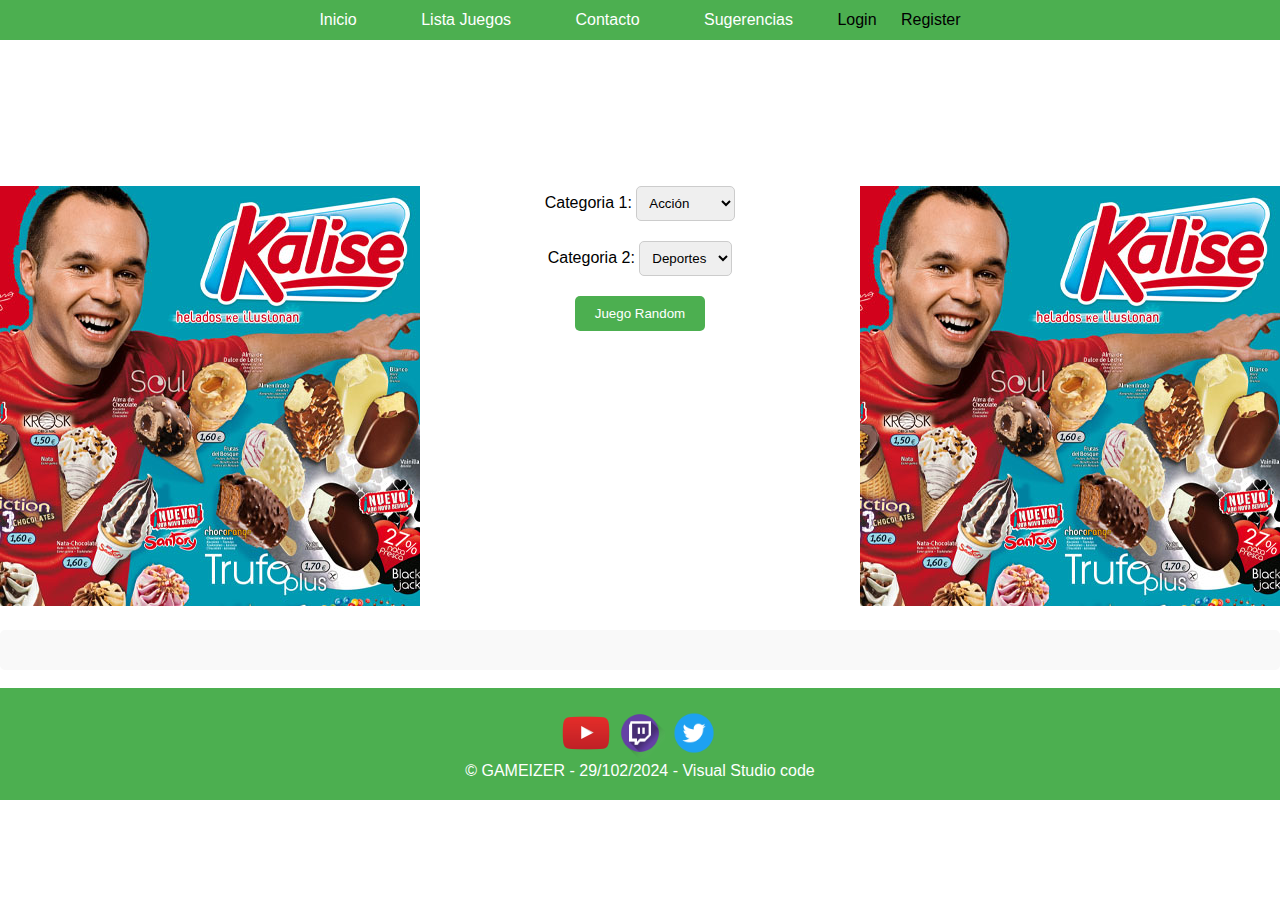
<file: Gameizer/html/index.html>
<!DOCTYPE html>
<html lang="es">

<head>
    <meta charset="UTF-8">
    <meta name="viewport" content="width=device-width, initial-scale=1.0">
    <title>Página de Inicio</title>
    <link rel="stylesheet" href="./../css/index.css">
    <link rel="stylesheet" href="./../css/login.css">
</head>

<body>
    <nav class="navbar">
        <ul>
            <li><a href="#">Inicio</a></li>
            <li><a href="lista-juegos.html" id="lista-juegos">Lista Juegos</a></li>
            <li><a href="contacto.html">Contacto</a></li>
            <li><a href="sugerencias.html">Sugerencias</a></li>
            <li> <buttton id="show-login"> Login </buttton> </li>
            <li> <buttton id="show-register"> Register </buttton> </li>
        </ul>
    </nav>

    <br><br><br><br><br><br><br>

    <div class="container">
        <!-- Imagen 1 a la izquierda -->
        <div class="image-container">
            <img src="./../img/imagen1.jpg" alt="Imagen 1">
        </div>

        <!-- Categorías y botón en el centro -->
        <div class="main-content">
            <!-- Desplegable Categoria 1 -->
            <div class="category-dropdown">
                <label for="categoria1">Categoria 1:</label>
                <select id="categoria1">
                    <option value="accion">Acción</option>
                    <option value="aventura">Aventura</option>
                    <option value="estrategia">Estrategia</option>
                    <!-- Agregar más categorías si es necesario -->
                </select>
            </div>

            <!-- Desplegable Categoria 2 -->
            <div class="category-dropdown">
                <label for="categoria2">Categoria 2:</label>
                <select id="categoria2">
                    <option value="deportes">Deportes</option>
                    <option value="puzzle">Puzzle</option>
                    <option value="carreras">Carreras</option>
                    <!-- Agregar más categorías si es necesario -->
                </select>
            </div>

            <!-- Botón Juego Random -->
            <div class="random-button-container">
                <button class="random-button">Juego Random</button>
            </div>
        </div>

        <!-- Imagen 2 a la derecha -->
        <div class="image-container">
            <img src="./../img/imagen1.jpg" alt="Imagen 1">
        </div>
    </div>

    <!-- Contenido de la página -->
    <div class="content">
    </div>

    <div class="popup">
        <div class="close-btn"> &times; </div>
        <div class="form">
            <h2> Log in </h2>
        <div class="form-element">
            <label for="email"> Email </label>
            <input type="text" id="email" placeholder="Introduce email" >  
        </div>
        <div class="form-element">
            <label for="password"> Contraseña </label>
            <input type="password" id="password" placeholder="Introduce la contraseña">
         </div>
         <div class="form-element">
            <label for="remember-me"> Recuerdame </label>
            <input type="checkbox" id="remember-me">  
         </div>
         <div class="form-element">
            <button> Logueate </button>
         </div>
         <div class="form-element">
            <button id="iraregister"> ¿No tienes cuenta? </button>
         </div>
         <div class="form-element">
            <a href="#"> ¿Te has olvidado de la contraseña? </a>
         </div>
        </div>
    </div>

    <div class="popup_register">
        <div class="close-btn"> &times; </div>
        <div class="form">
            <h2> Sign in </h2>
            <div class="form-element">
                <label for="email"> Nick </label>
                <input type="text" id="email" placeholder="Introduce tu nick" >  
            </div>
        <div class="form-element">
            <label for="email"> Email </label>
            <input type="text" id="email" placeholder="Introduce email" >  
        </div>
        <div class="form-element">
            <label for="password"> Contraseña </label>
            <input type="password" id="password" placeholder="Introduce la contraseña">
         </div>
         <div class="form-element">
            <label for="password"> Confirmar contraseña </label>
            <input type="password" id="password" placeholder="Confirma la contraseña">
         </div>
         <div class="form-element">
            <button> Registrarte </button>
         </div>
         <div class="form-element">
            <button id="iralogin"> ¿Ya tienes cuenta? </button>
         </div>
        </div>
    </div>

    <br>
</body>

<footer class="page-footer">
    <div>
        <div>
            <div>
                <a href="#" target="_blank"><img src="../assets/youtube.png" width="50px" height="50px"></a>
                <a href="#" target="_blank"><img src="../assets/twitch.png" width="50px" height="50px"></a>
                <a href="#" target="_blank"><img src="../assets/twitter.png" width="50px" height="50px"></a>
            </div>
        </div>
    </div>
    <div>
        <div>
            &copy; GAMEIZER - 29/102/2024 - Visual Studio code
        </div>
    </div>
</footer>

<script>
    document.querySelector("#show-login").addEventListener("click", function(){
        document.querySelector(".popup").classList.add("active");
    });

    document.querySelector(".popup .close-btn").addEventListener("click", function(){
        document.querySelector(".popup").classList.remove("active"); // Cambio aquí
    });

    document.querySelector("#show-register").addEventListener("click", function(){
        document.querySelector(".popup_register").classList.add("active");
    });

    document.querySelector(".popup_register .close-btn").addEventListener("click", function(){
        document.querySelector(".popup_register").classList.remove("active"); // Cambio aquí
    });

    document.querySelector("#iralogin").addEventListener("click", function(){
        document.querySelector(".popup_register").classList.remove("active");
        document.querySelector(".popup").classList.add("active");
    });

    document.querySelector("#iraregister").addEventListener("click", function(){
        document.querySelector(".popup").classList.remove("active");
        document.querySelector(".popup_register").classList.add("active");
    });
</script>
</html>
</file>
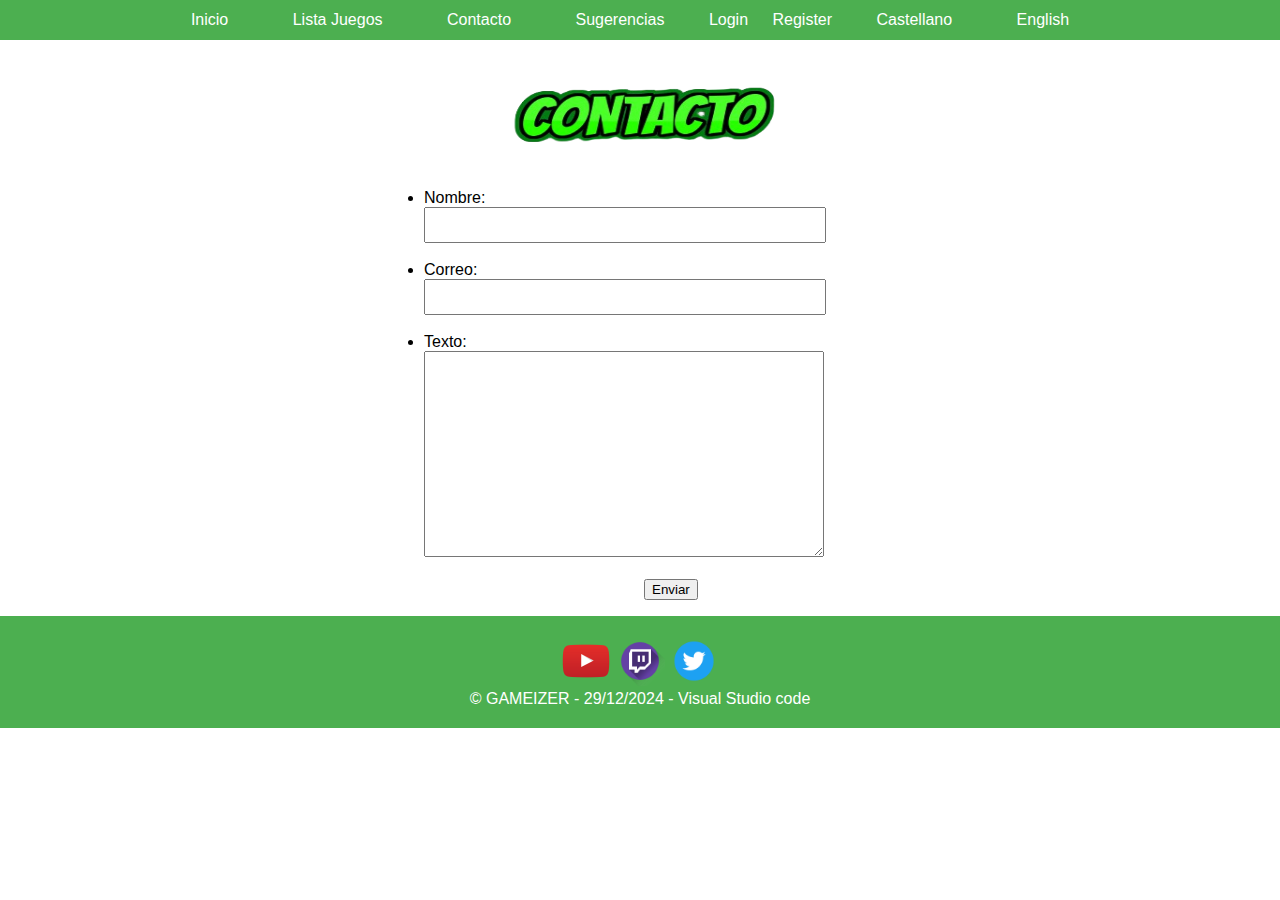
<file: html/contacto.html>
<!DOCTYPE html>
<html lang="es">

<head>
    <meta charset="UTF-8">
    <meta name="viewport" content="width=device-width, initial-scale=1.0">
    <title>Contacto</title>
    <link rel="stylesheet" href="./../css/styles.css">
    <link rel="stylesheet" href="./../css/contacto.css">
    <link rel="stylesheet" href="./../css/login.css">
    
</head>

<body>
    <nav class="navbar">
    <div>
        <ul>
            <li><a href="index.html">Inicio</a></li>
            <li><a href="lista-juegos.html" id="lista-juegos">Lista Juegos</a></li>
            <li><a href="#">Contacto</a></li>
            <li><a href="sugerencias.html">Sugerencias</a></li>
            <li> <buttton id="show-login"> Login </buttton> </li>
            <li> <buttton id="show-register"> Register </buttton> </li>
            <li><a href="#">Castellano</a></li>
            <li><a href="contacto_en.html">English</a></li>
        </ul>
    </div>
    </nav>

    <div class="container">

        <img src="../assets/contacto.png" id="contacto">

    <form method="post">

        <ul>

            <li>
                
                <label for="name">Nombre: </label> <br>
                <input type="text" id="Nombre" name="Nombre" />

            </li>

            <br>    

            <li>

                <label for="Correo">Correo:</label> <br>
                <input type="email" id="Correo" name="Correo" />

            </li>

            <br>

            <li>
                <label for="Texto">Texto:</label> <br>
                <textarea id="Texto" name="Texto"> </textarea> 
            </li>

            <br>
            
            <ol>
                <button type="submit">Enviar</button>
            </ol>

        </ul>

    </form>
    </div>

    <div class="popup">
        <div class="close-btn"> &times; </div>
        <div class="form">
            <h2> Log in </h2>
        <div class="form-element">
            <label for="email"> Email </label>
            <input type="text" id="email" placeholder="Introduce email" >  
        </div>
        <div class="form-element">
            <label for="password"> Contraseña </label>
            <input type="password" id="password" placeholder="Introduce la contraseña">
         </div>
         <div class="form-element">
            <label for="remember-me"> Recuerdame </label>
            <input type="checkbox" id="remember-me">  
         </div>
         <div class="form-element">
            <button> Logueate </button>
         </div>
         <div class="form-element">
            <button id="iraregister"> ¿No tienes cuenta? </button>
         </div>
         <div class="form-element">
            <a href="#"> ¿Te has olvidado de la contraseña? </a>
         </div>
        </div>
    </div>

    <div class="popup_register">
        <div class="close-btn"> &times; </div>
        <div class="form">
            <h2> Sign in </h2>
            <div class="form-element">
                <label for="email"> Nick </label>
                <input type="text" id="email" placeholder="Introduce tu nick" >  
            </div>
        <div class="form-element">
            <label for="email"> Email </label>
            <input type="text" id="email" placeholder="Introduce email" >  
        </div>
        <div class="form-element">
            <label for="password"> Contraseña </label>
            <input type="password" id="password" placeholder="Introduce la contraseña">
         </div>
         <div class="form-element">
            <label for="password"> Confirmar contraseña </label>
            <input type="password" id="password" placeholder="Confirma la contraseña">
         </div>
         <div class="form-element">
            <button> Registrarte </button>
         </div>
         <div class="form-element">
            <button id="iralogin"> ¿Ya tienes cuenta? </button>
         </div>
        </div>
    </div>
</body>

<footer class="page-footer">
    <div>
        <div>
            <div>
                <a href="#" target="_blank"><img src="../assets/youtube.png" width="50px" height="50px"></a>
                <a href="#" target="_blank"><img src="../assets/twitch.png" width="50px" height="50px"></a>
                <a href="#" target="_blank"><img src="../assets/twitter.png" width="50px" height="50px"></a>
            </div>
        </div>
    </div>
    <div>
        <div>
            &copy; GAMEIZER - 29/12/2024 - Visual Studio code
        </div>
    </div>
</footer>

<script>
    document.querySelector("#show-login").addEventListener("click", function(){
        document.querySelector(".popup").classList.add("active");
    });

    document.querySelector(".popup .close-btn").addEventListener("click", function(){
        document.querySelector(".popup").classList.remove("active"); // Cambio aquí
    });

    document.querySelector("#show-register").addEventListener("click", function(){
        document.querySelector(".popup_register").classList.add("active");
    });

    document.querySelector(".popup_register .close-btn").addEventListener("click", function(){
        document.querySelector(".popup_register").classList.remove("active"); // Cambio aquí
    });

    document.querySelector("#iralogin").addEventListener("click", function(){
        document.querySelector(".popup_register").classList.remove("active");
        document.querySelector(".popup").classList.add("active");
    });

    document.querySelector("#iraregister").addEventListener("click", function(){
        document.querySelector(".popup").classList.remove("active");
        document.querySelector(".popup_register").classList.add("active");
    });

</script>
</html>
</file>
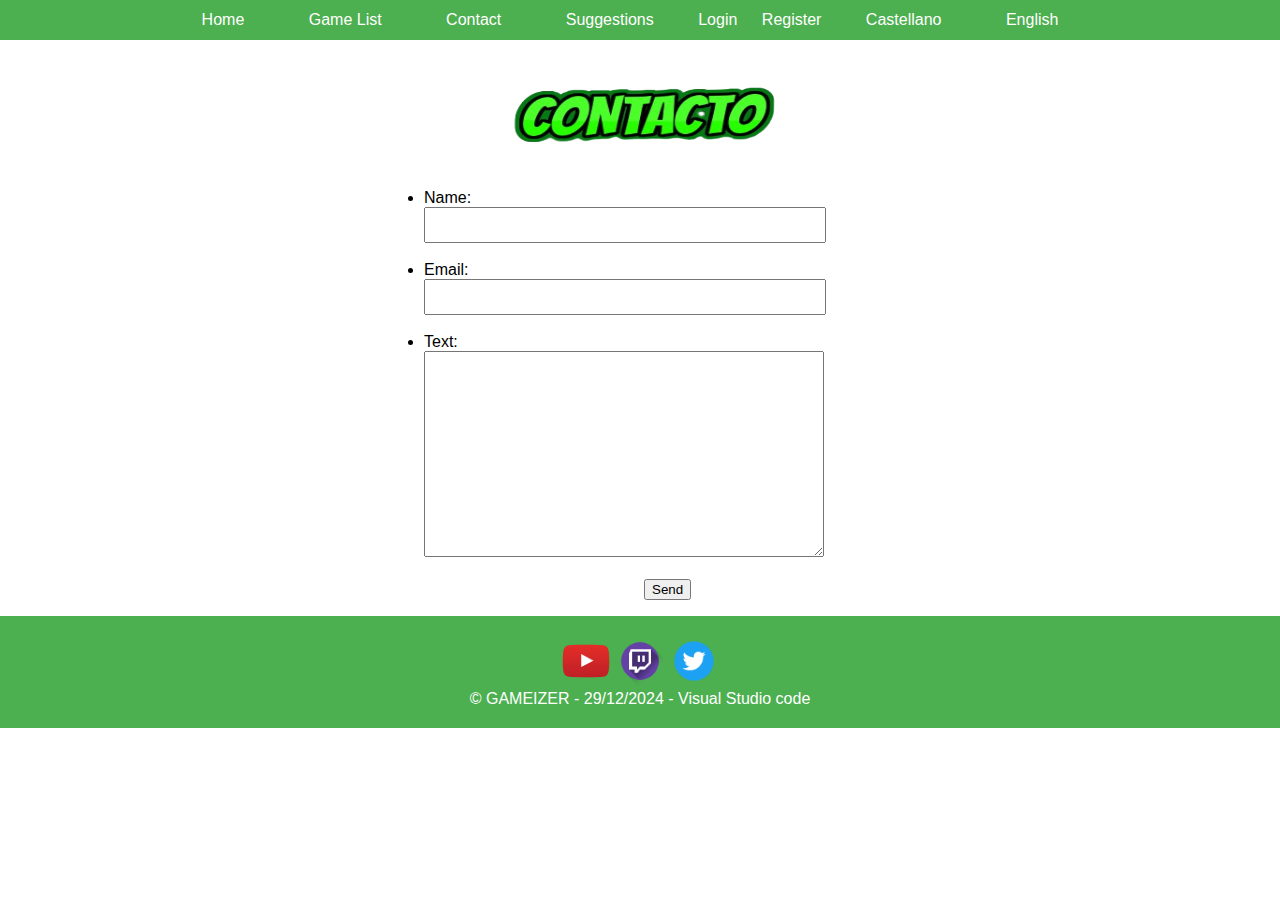
<file: html/contacto_en.html>
<!DOCTYPE html>
<html lang="en">

<head>
    <meta charset="UTF-8">
    <meta name="viewport" content="width=device-width, initial-scale=1.0">
    <title>Contact</title>
    <link rel="stylesheet" href="./../css/styles.css">
    <link rel="stylesheet" href="./../css/contacto.css">
    <link rel="stylesheet" href="./../css/login.css">
    
</head>

<body>
    <nav class="navbar">
    <div>
        <ul>
            <li><a href="index_en.html">Home</a></li>
            <li><a href="lista-juegos_en.html" id="lista-juegos">Game List</a></li>
            <li><a href="#">Contact</a></li>
            <li><a href="sugerencias_en.html">Suggestions</a></li>
            <li> <buttton id="show-login"> Login </buttton> </li>
            <li> <buttton id="show-register"> Register </buttton> </li>
            <li><a href="contacto.html">Castellano</a></li>
            <li><a href="#">English</a></li>
        </ul>
    </div>
    </nav>

    <div class="container">

        <img src="../assets/contacto.png" id="contacto">

    <form method="post">

        <ul>

            <li>
                
                <label for="name">Name: </label> <br>
                <input type="text" id="Nombre" name="Name" />

            </li>

            <br>    

            <li>

                <label for="Correo">Email:</label> <br>
                <input type="email" id="Correo" name="Email" />

            </li>

            <br>

            <li>
                <label for="Texto">Text:</label> <br>
                <textarea id="Texto" name="Text"> </textarea> 
            </li>

            <br>
            
            <ol>
                <button type="submit">Send</button>
            </ol>

        </ul>

    </form>
    </div>

    <div class="popup">
        <div class="close-btn"> &times; </div>
        <div class="form">
            <h2> Log in </h2>
        <div class="form-element">
            <label for="email"> Email </label>
            <input type="text" id="email" placeholder="Introduce email" >  
        </div>
        <div class="form-element">
            <label for="password"> Password </label>
            <input type="password" id="password" placeholder="Introduce password">
         </div>
         <div class="form-element">
            <label for="remember-me"> Remind me </label>
            <input type="checkbox" id="remember-me">  
         </div>
         <div class="form-element">
            <button> Log In </button>
         </div>
         <div class="form-element">
            <button id="iraregister"> Don't have an account? </button>
         </div>
         <div class="form-element">
            <a href="#"> Forgotten Password? </a>
         </div>
        </div>
    </div>

    <div class="popup_register">
        <div class="close-btn"> &times; </div>
        <div class="form">
            <h2> Sign in </h2>
            <div class="form-element">
                <label for="email"> Nick </label>
                <input type="text" id="email" placeholder="Introduce your nickname" >  
            </div>
        <div class="form-element">
            <label for="email"> Email </label>
            <input type="text" id="email" placeholder="Introduce email" >  
        </div>
        <div class="form-element">
            <label for="password"> Password </label>
            <input type="password" id="password" placeholder="Introduce password">
         </div>
         <div class="form-element">
            <label for="password"> Confirm Password </label>
            <input type="password" id="password" placeholder="Confirm password">
         </div>
         <div class="form-element">
            <button> Sign Up </button>
         </div>
         <div class="form-element">
            <button id="iralogin"> Already have an account? </button>
         </div>
        </div>
    </div>
</body>

<footer class="page-footer">
    <div>
        <div>
            <div>
                <a href="#" target="_blank"><img src="../assets/youtube.png" width="50px" height="50px"></a>
                <a href="#" target="_blank"><img src="../assets/twitch.png" width="50px" height="50px"></a>
                <a href="#" target="_blank"><img src="../assets/twitter.png" width="50px" height="50px"></a>
            </div>
        </div>
    </div>
    <div>
        <div>
            &copy; GAMEIZER - 29/12/2024 - Visual Studio code
        </div>
    </div>
</footer>

<script>
    document.querySelector("#show-login").addEventListener("click", function(){
        document.querySelector(".popup").classList.add("active");
    });

    document.querySelector(".popup .close-btn").addEventListener("click", function(){
        document.querySelector(".popup").classList.remove("active"); // Cambio aquí
    });

    document.querySelector("#show-register").addEventListener("click", function(){
        document.querySelector(".popup_register").classList.add("active");
    });

    document.querySelector(".popup_register .close-btn").addEventListener("click", function(){
        document.querySelector(".popup_register").classList.remove("active"); // Cambio aquí
    });

    document.querySelector("#iralogin").addEventListener("click", function(){
        document.querySelector(".popup_register").classList.remove("active");
        document.querySelector(".popup").classList.add("active");
    });

    document.querySelector("#iraregister").addEventListener("click", function(){
        document.querySelector(".popup").classList.remove("active");
        document.querySelector(".popup_register").classList.add("active");
    });

</script>
</html>
</file>
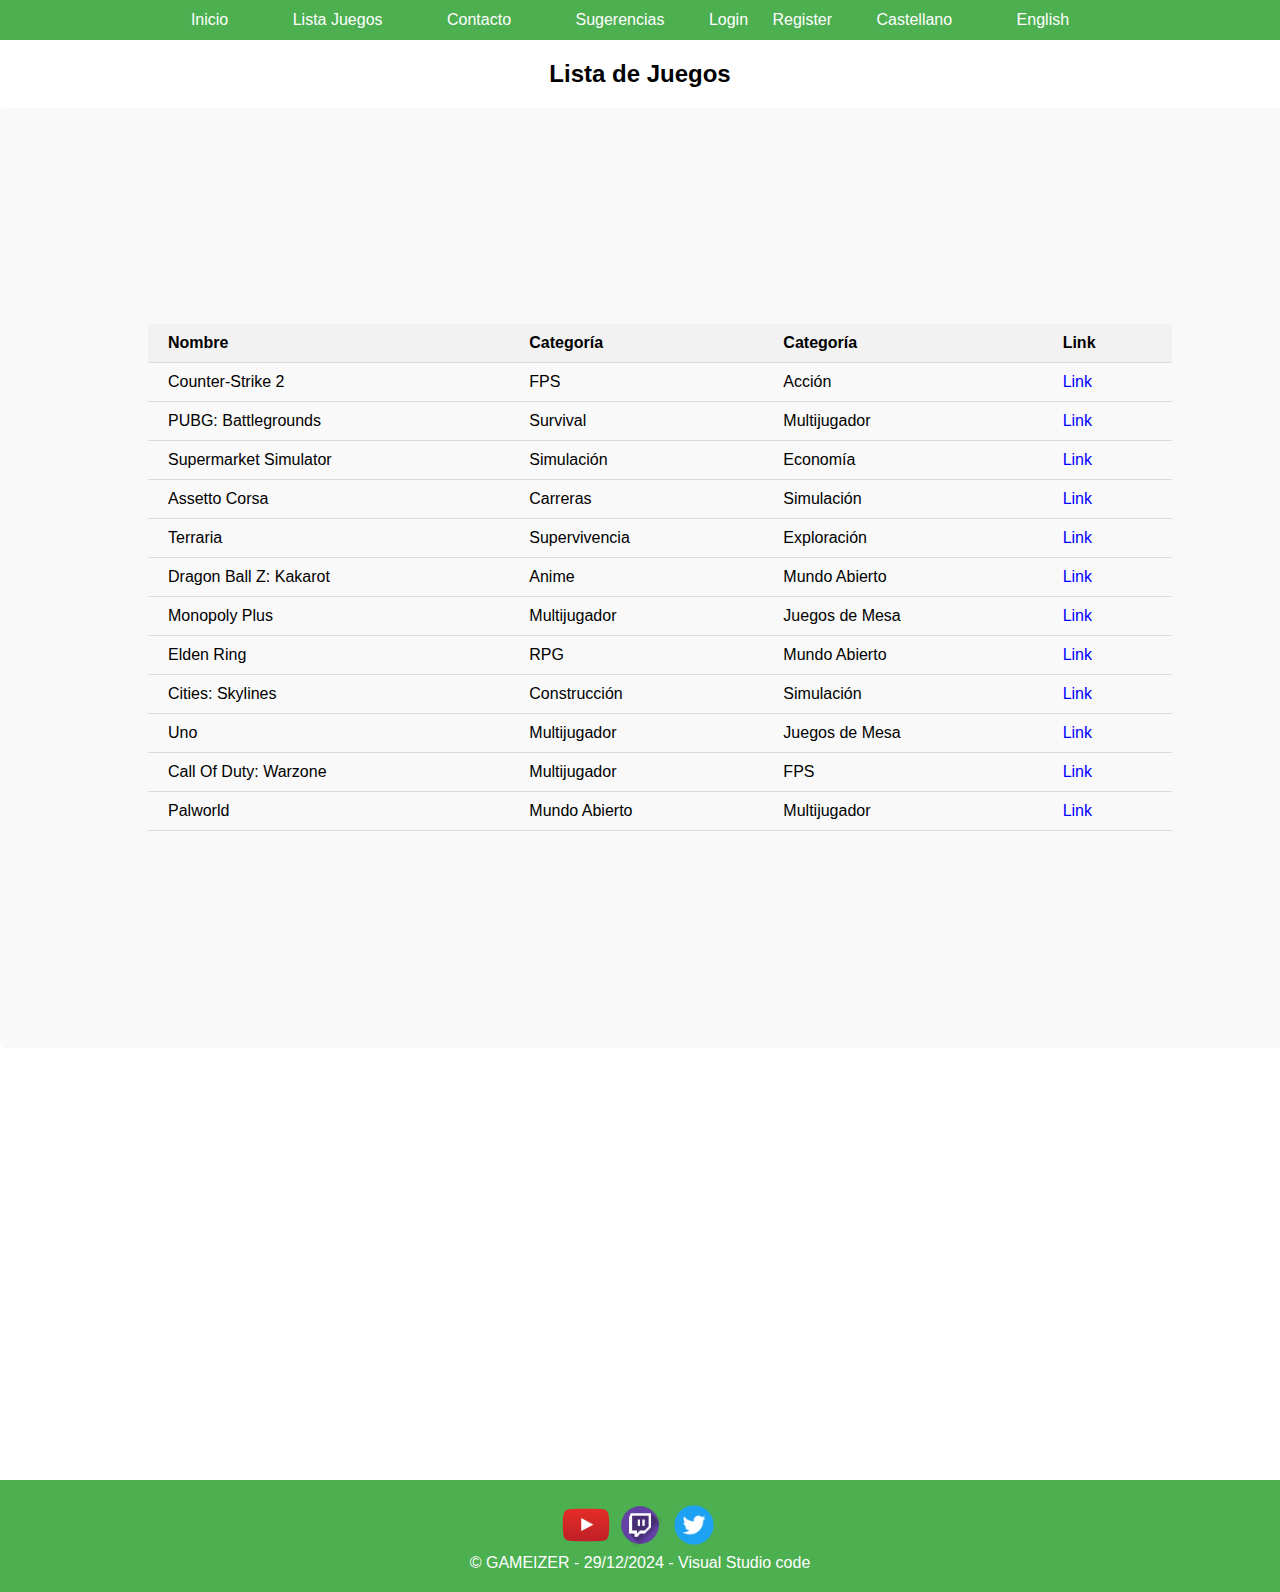
<file: html/lista-juegos.html>
<!DOCTYPE html>
<html lang="es">

<head>
    <meta charset="UTF-8">
    <meta name="viewport" content="width=device-width, initial-scale=1.0">
    <title>Lista de Juegos</title>
    <link rel="stylesheet" href="./../css/lista-juegos.css">
    <link rel="stylesheet" href="./../css/login.css">
    <link rel="stylesheet" href="./../css/index.css">
</head>

<body>
    <nav class="navbar">
        <ul>
            <li><a href="index.html">Inicio</a></li>
            <li><a href="#" id="lista-juegos">Lista Juegos</a></li>
            <li><a href="contacto.html">Contacto</a></li>
            <li><a href="sugerencias.html">Sugerencias</a></li>
            <li> <buttton id="show-login"> Login </buttton> </li>
            <li> <buttton id="show-register"> Register </buttton> </li>
            <li><a href="#">Castellano</a></li>
            <li><a href="lista-juegos_en.html">English</a></li>
        </ul>
    </nav>

    <!-- Resto del contenido de la página de lista de juegos -->
    <h2 class="lista-titulo">Lista de Juegos</h2>
    <div class="content">
        
        <table>
            <tr>
                <th>Nombre</th>
                <th>Categoría</th>
                <th>Categoría</th>
                <th>Link</th>
            </tr>
            <tr>
                <td>Counter-Strike 2</td>
                <td>FPS</td>
                <td>Acción</td>
                <td><a href="https://store.steampowered.com/app/730/CounterStrike_2/">Link</a></td>
            </tr>
            <tr>
                <td>PUBG: Battlegrounds</td>
                <td>Survival</td>
                <td>Multijugador</td>
                <td><a href="https://store.steampowered.com/app/578080/PUBG_BATTLEGROUNDS/">Link</a></td>
            </tr>
            <tr>
                <td>Supermarket Simulator</td>
                <td>Simulación</td>
                <td>Economía</td>
                <td><a href="https://store.steampowered.com/app/2670630/Supermarket_Simulator/">Link</a></td>
            </tr>
            <tr>
                <td>Assetto Corsa</td>
                <td>Carreras</td>
                <td>Simulación</td>
                <td><a href="https://store.steampowered.com/app/244210/Assetto_Corsa/">Link</a></td>
            </tr>
            <tr>
                <td>Terraria</td>
                <td>Supervivencia</td>
                <td>Exploración</td>
                <td><a href="https://store.steampowered.com/app/105600/Terraria/">Link</a></td>
            </tr>
            <tr>
                <td>Dragon Ball Z: Kakarot</td>
                <td>Anime</td>
                <td>Mundo Abierto</td>
                <td><a href="https://store.steampowered.com/app/851850/DRAGON_BALL_Z_KAKAROT/">Link</a></td>
            </tr>
            <tr>
                <td>Monopoly Plus</td>
                <td>Multijugador</td>
                <td>Juegos de Mesa</td>
                <td><a href="https://store.steampowered.com/app/562810/MONOPOLY_PLUS/">Link</a></td>
            </tr>
            <tr>
                <td>Elden Ring</td>
                <td>RPG</td>
                <td>Mundo Abierto</td>
                <td><a href="https://store.steampowered.com/app/1245620/ELDEN_RING/">Link</a></td>
            </tr>
            <tr>
                <td>Cities: Skylines</td>
                <td>Construcción</td>
                <td>Simulación</td>
                <td><a href="https://store.steampowered.com/app/255710/Cities_Skylines/">Link</a></td>
            </tr>
            <tr>
                <td>Uno</td>
                <td>Multijugador</td>
                <td>Juegos de Mesa</td>
                <td><a href="https://store.steampowered.com/app/470220/UNO/">Link</a></td>
            </tr>
            <tr>
                <td>Call Of Duty: Warzone</td>
                <td>Multijugador</td>
                <td>FPS</td>
                <td><a href="https://store.steampowered.com/app/1962663/Call_of_Duty_Warzone/">Link</a></td>
            </tr>
            <tr>
                <td>Palworld</td>
                <td>Mundo Abierto</td>
                <td>Multijugador</td>
                <td><a href="https://store.steampowered.com/app/1623730/Palworld/">Link</a></td>
            </tr>
        </table>
    </div>

    <br> <br> <br> <br><br><br><br><br><br><br><br><br><br><br><br><br><br><br><br><br><br><br><br><br>

    <div class="popup">
        <div class="close-btn"> &times; </div>
        <div class="form">
            <h2> Log in </h2>
        <div class="form-element">
            <label for="email"> Email </label>
            <input type="text" id="email" placeholder="Introduce email" >  
        </div>
        <div class="form-element">
            <label for="password"> Contraseña </label>
            <input type="password" id="password" placeholder="Introduce la contraseña">
         </div>
         <div class="form-element">
            <label for="remember-me"> Recuerdame </label>
            <input type="checkbox" id="remember-me">  
         </div>
         <div class="form-element">
            <button> Logueate </button>
         </div>
         <div class="form-element">
            <button id="iraregister"> ¿No tienes cuenta? </button>
         </div>
         <div class="form-element">
            <a href="#"> ¿Te has olvidado de la contraseña? </a>
         </div>
        </div>
    </div>

    <div class="popup_register">
        <div class="close-btn"> &times; </div>
        <div class="form">
            <h2> Sign in </h2>
            <div class="form-element">
                <label for="email"> Nick </label>
                <input type="text" id="email" placeholder="Introduce tu nick" >  
            </div>
        <div class="form-element">
            <label for="email"> Email </label>
            <input type="text" id="email" placeholder="Introduce email" >  
        </div>
        <div class="form-element">
            <label for="password"> Contraseña </label>
            <input type="password" id="password" placeholder="Introduce la contraseña">
         </div>
         <div class="form-element">
            <label for="password"> Confirmar contraseña </label>
            <input type="password" id="password" placeholder="Confirma la contraseña">
         </div>
         <div class="form-element">
            <button> Registrarte </button>
         </div>
         <div class="form-element">
            <button id="iralogin"> ¿Ya tienes cuenta? </button>
         </div>
        </div>
    </div>
</body>

<footer class="page-footer">
    <div>
        <div>
            <div>
                <a href="#" target="_blank"><img src="../assets/youtube.png" width="50px" height="50px"></a>
                <a href="#" target="_blank"><img src="../assets/twitch.png" width="50px" height="50px"></a>
                <a href="#" target="_blank"><img src="../assets/twitter.png" width="50px" height="50px"></a>
            </div>
        </div>
    </div>
    <div>
        <div>
            &copy; GAMEIZER - 29/12/2024 - Visual Studio code
        </div>
    </div>
</footer>

<script>
    document.querySelector("#show-login").addEventListener("click", function(){
        document.querySelector(".popup").classList.add("active");
    });

    document.querySelector(".popup .close-btn").addEventListener("click", function(){
        document.querySelector(".popup").classList.remove("active"); // Cambio aquí
    });

    document.querySelector("#show-register").addEventListener("click", function(){
        document.querySelector(".popup_register").classList.add("active");
    });

    document.querySelector(".popup_register .close-btn").addEventListener("click", function(){
        document.querySelector(".popup_register").classList.remove("active"); // Cambio aquí
    });

    document.querySelector("#iralogin").addEventListener("click", function(){
        document.querySelector(".popup_register").classList.remove("active");
        document.querySelector(".popup").classList.add("active");
    });

    document.querySelector("#iraregister").addEventListener("click", function(){
        document.querySelector(".popup").classList.remove("active");
        document.querySelector(".popup_register").classList.add("active");
    });
</script>
</html>
</file>
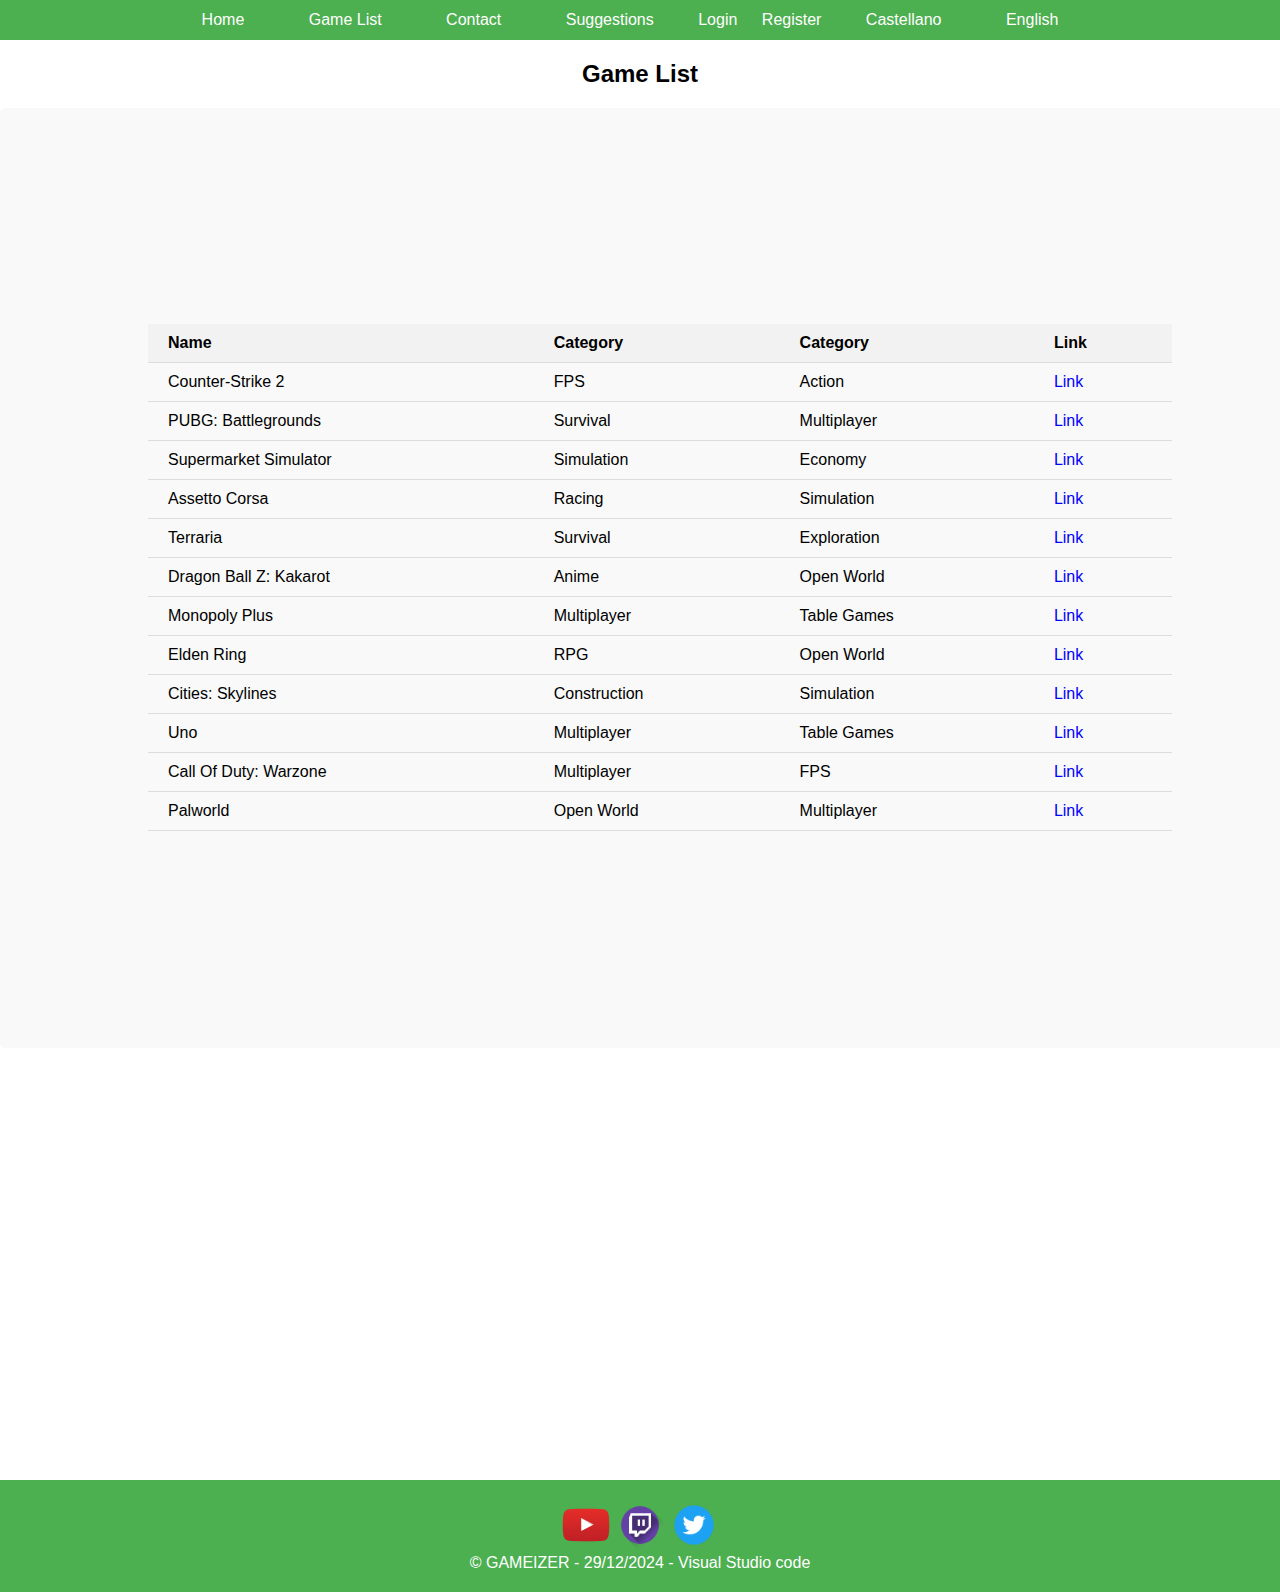
<file: html/lista-juegos_en.html>
<!DOCTYPE html>
<html lang="es">

<head>
    <meta charset="UTF-8">
    <meta name="viewport" content="width=device-width, initial-scale=1.0">
    <title>Game List</title>
    <link rel="stylesheet" href="./../css/lista-juegos.css">
    <link rel="stylesheet" href="./../css/login.css">
    <link rel="stylesheet" href="./../css/index.css">
</head>

<body>
    <nav class="navbar">
        <ul>
            <li><a href="index_en.html">Home</a></li>
            <li><a href="#" id="lista-juegos">Game List</a></li>
            <li><a href="contacto_en.html">Contact</a></li>
            <li><a href="sugerencias_en.html">Suggestions</a></li>
            <li> <buttton id="show-login"> Login </buttton> </li>
            <li> <buttton id="show-register"> Register </buttton> </li>
            <li><a href="lista-juegos.html">Castellano</a></li>
            <li><a href="#">English</a></li>
        </ul>
    </nav>

    <!-- Resto del contenido de la página de lista de juegos -->
    <h2 class="lista-titulo">Game List</h2>
    <div class="content">
        
        <table>
            <tr>
                <th>Name</th>
                <th>Category</th>
                <th>Category</th>
                <th>Link</th>
            </tr>
            <tr>
                <td>Counter-Strike 2</td>
                <td>FPS</td>
                <td>Action</td>
                <td><a href="https://store.steampowered.com/app/730/CounterStrike_2/">Link</a></td>
            </tr>
            <tr>
                <td>PUBG: Battlegrounds</td>
                <td>Survival</td>
                <td>Multiplayer</td>
                <td><a href="https://store.steampowered.com/app/578080/PUBG_BATTLEGROUNDS/">Link</a></td>
            </tr>
            <tr>
                <td>Supermarket Simulator</td>
                <td>Simulation</td>
                <td>Economy</td>
                <td><a href="https://store.steampowered.com/app/2670630/Supermarket_Simulator/">Link</a></td>
            </tr>
            <tr>
                <td>Assetto Corsa</td>
                <td>Racing</td>
                <td>Simulation</td>
                <td><a href="https://store.steampowered.com/app/244210/Assetto_Corsa/">Link</a></td>
            </tr>
            <tr>
                <td>Terraria</td>
                <td>Survival</td>
                <td>Exploration</td>
                <td><a href="https://store.steampowered.com/app/105600/Terraria/">Link</a></td>
            </tr>
            <tr>
                <td>Dragon Ball Z: Kakarot</td>
                <td>Anime</td>
                <td>Open World</td>
                <td><a href="https://store.steampowered.com/app/851850/DRAGON_BALL_Z_KAKAROT/">Link</a></td>
            </tr>
            <tr>
                <td>Monopoly Plus</td>
                <td>Multiplayer</td>
                <td>Table Games</td>
                <td><a href="https://store.steampowered.com/app/562810/MONOPOLY_PLUS/">Link</a></td>
            </tr>
            <tr>
                <td>Elden Ring</td>
                <td>RPG</td>
                <td>Open World</td>
                <td><a href="https://store.steampowered.com/app/1245620/ELDEN_RING/">Link</a></td>
            </tr>
            <tr>
                <td>Cities: Skylines</td>
                <td>Construction</td>
                <td>Simulation</td>
                <td><a href="https://store.steampowered.com/app/255710/Cities_Skylines/">Link</a></td>
            </tr>
            <tr>
                <td>Uno</td>
                <td>Multiplayer</td>
                <td>Table Games</td>
                <td><a href="https://store.steampowered.com/app/470220/UNO/">Link</a></td>
            </tr>
            <tr>
                <td>Call Of Duty: Warzone</td>
                <td>Multiplayer</td>
                <td>FPS</td>
                <td><a href="https://store.steampowered.com/app/1962663/Call_of_Duty_Warzone/">Link</a></td>
            </tr>
            <tr>
                <td>Palworld</td>
                <td>Open World</td>
                <td>Multiplayer</td>
                <td><a href="https://store.steampowered.com/app/1623730/Palworld/">Link</a></td>
            </tr>
        </table>
    </div>

    <br> <br> <br> <br><br><br><br><br><br><br><br><br><br><br><br><br><br><br><br><br><br><br><br><br>

    <div class="popup">
        <div class="close-btn"> &times; </div>
        <div class="form">
            <h2> Log in </h2>
        <div class="form-element">
            <label for="email"> Email </label>
            <input type="text" id="email" placeholder="Introduce email" >  
        </div>
        <div class="form-element">
            <label for="password"> Password </label>
            <input type="password" id="password" placeholder="Introduce password">
         </div>
         <div class="form-element">
            <label for="remember-me"> Remind Me </label>
            <input type="checkbox" id="remember-me">  
         </div>
         <div class="form-element">
            <button> Log In </button>
         </div>
         <div class="form-element">
            <button id="iraregister"> Don't have an account? </button>
         </div>
         <div class="form-element">
            <a href="#"> Forgotten Password? </a>
         </div>
        </div>
    </div>

    <div class="popup_register">
        <div class="close-btn"> &times; </div>
        <div class="form">
            <h2> Sign in </h2>
            <div class="form-element">
                <label for="email"> Nick </label>
                <input type="text" id="email" placeholder="Introduce your nickname" >  
            </div>
        <div class="form-element">
            <label for="email"> Email </label>
            <input type="text" id="email" placeholder="Introduce email" >  
        </div>
        <div class="form-element">
            <label for="password"> Password </label>
            <input type="password" id="password" placeholder="Introduce password">
         </div>
         <div class="form-element">
            <label for="password"> Confirm Password </label>
            <input type="password" id="password" placeholder="Confirm password">
         </div>
         <div class="form-element">
            <button> Sign Up </button>
         </div>
         <div class="form-element">
            <button id="iralogin"> Already have an account? </button>
         </div>
        </div>
    </div>
</body>

<footer class="page-footer">
    <div>
        <div>
            <div>
                <a href="#" target="_blank"><img src="../assets/youtube.png" width="50px" height="50px"></a>
                <a href="#" target="_blank"><img src="../assets/twitch.png" width="50px" height="50px"></a>
                <a href="#" target="_blank"><img src="../assets/twitter.png" width="50px" height="50px"></a>
            </div>
        </div>
    </div>
    <div>
        <div>
            &copy; GAMEIZER - 29/12/2024 - Visual Studio code
        </div>
    </div>
</footer>

<script>
    document.querySelector("#show-login").addEventListener("click", function(){
        document.querySelector(".popup").classList.add("active");
    });

    document.querySelector(".popup .close-btn").addEventListener("click", function(){
        document.querySelector(".popup").classList.remove("active"); // Cambio aquí
    });

    document.querySelector("#show-register").addEventListener("click", function(){
        document.querySelector(".popup_register").classList.add("active");
    });

    document.querySelector(".popup_register .close-btn").addEventListener("click", function(){
        document.querySelector(".popup_register").classList.remove("active"); // Cambio aquí
    });

    document.querySelector("#iralogin").addEventListener("click", function(){
        document.querySelector(".popup_register").classList.remove("active");
        document.querySelector(".popup").classList.add("active");
    });

    document.querySelector("#iraregister").addEventListener("click", function(){
        document.querySelector(".popup").classList.remove("active");
        document.querySelector(".popup_register").classList.add("active");
    });
</script>
</html>
</file>
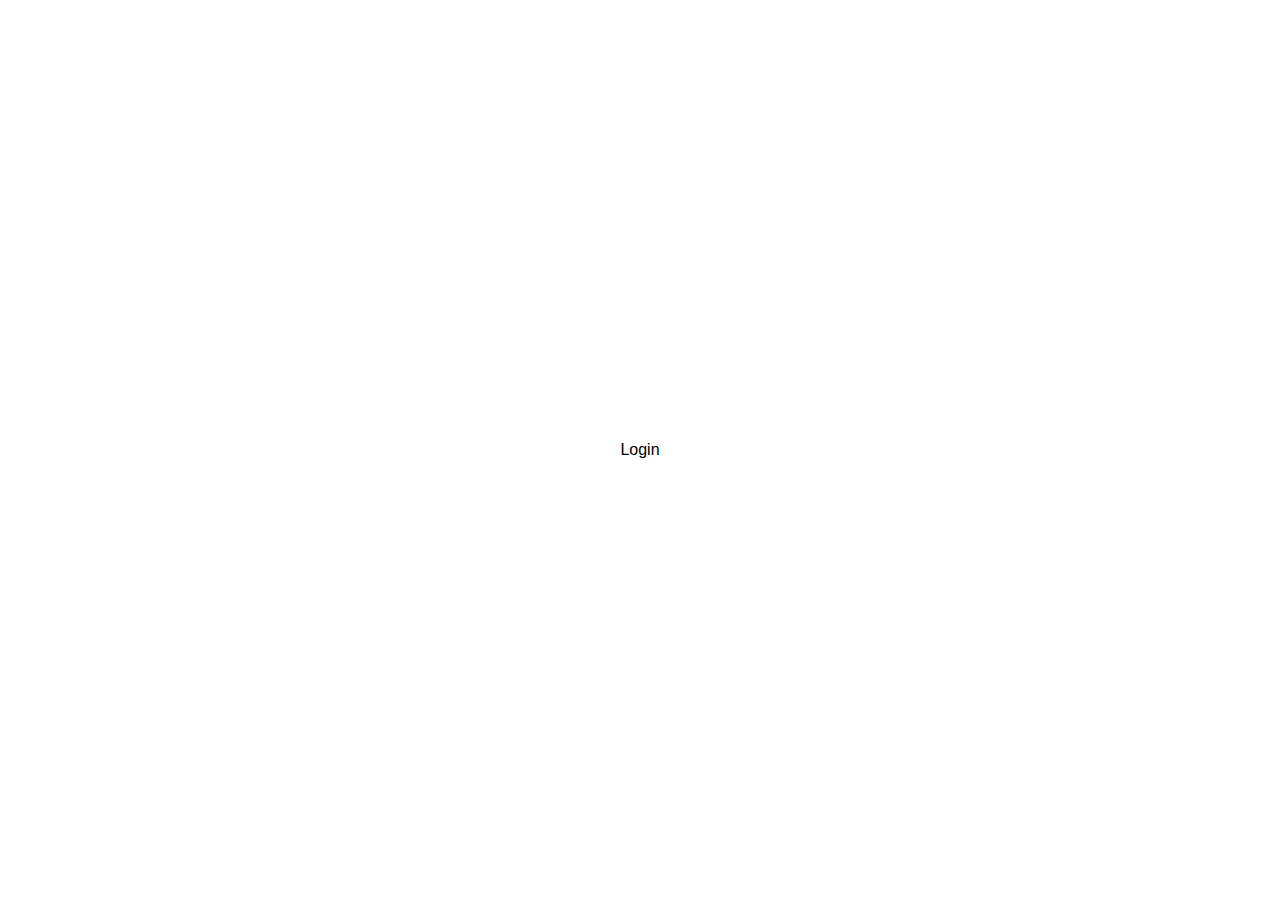
<file: html/login.html>
<!DOCTYPE html>
<html lang="es">

<head>
    <meta charset="UTF-8">
    <meta name="viewport" content="width=device-width, initial-scale=1.0">
    <title>Login</title>
    <link rel="stylesheet" href="../css/login.css">
</head>

<body>
<div class="center">
    <buttton id="show-login"> Login </buttton>    
</div>

<div class="popup">
    <div class="close-btn"> &times; </div>
    <div class="form">
        <h2> Log in </h2>
    <div class="form-element">
        <label for="email"> Email </label>
        <input type="text" id="email" placeholder="Introduce email" >  
    </div>
    <div class="form-element">
        <label for="password"> Contraseña </label>
        <input type="password" id="password" placeholder="Introduce la contraseña">
     </div>
     <div class="form-element">
        <label for="remember-me"> Recuerdame </label>
        <input type="checkbox" id="remember-me">  
     </div>
     <div class="form-element">
        <button> Inicia sesión </button>
     </div>
     <div class="form-element">
        <a href="register.html"> ¿No tienes cuenta?</a>
     </div>
     <div class="form-element">
        <a href="#"> ¿Te has olvidado de la contraseña? </a>
     </div>
    </div>
</div>
</body>

<script>
    document.querySelector("#show-login").addEventListener("click", function(){
        document.querySelector(".popup").classList.add("active");
    });

    document.querySelector(".popup .close-btn").addEventListener("click", function(){
        document.querySelector(".popup").classList.remove("active");
    });
</script>
</file>
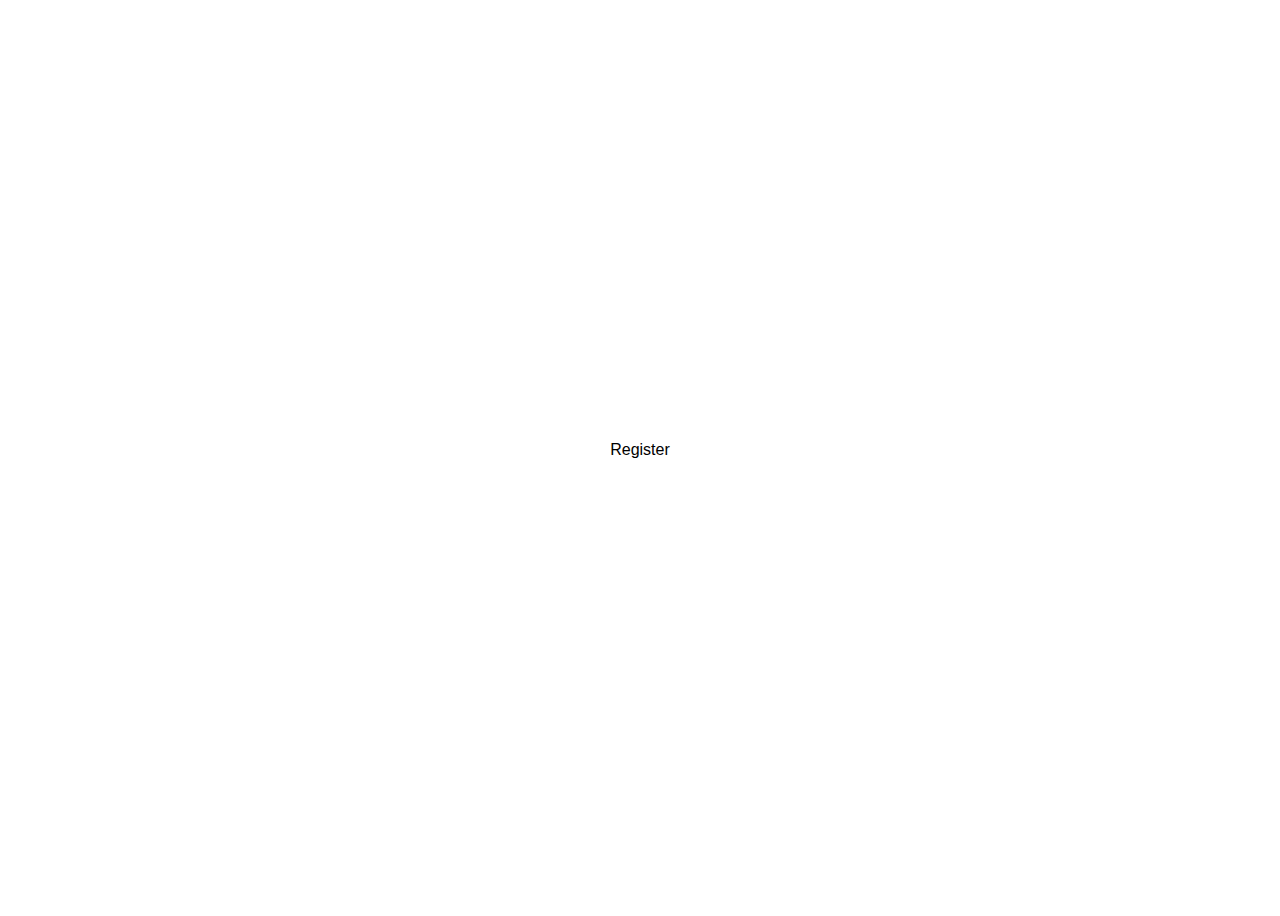
<file: html/register.html>
<!DOCTYPE html>
<html lang="es">

<head>
    <meta charset="UTF-8">
    <meta name="viewport" content="width=device-width, initial-scale=1.0">
    <title>Login</title>
    <link rel="stylesheet" href="../css/login.css">
</head>

<body>
<div class="center">
    <buttton id="show-login"> Register </buttton>    
</div>

<div class="popup">
    <div class="close-btn"> &times; </div>
    <div class="form">
        <h2> Sign in </h2>
        <div class="form-element">
            <label for="email"> Nick </label>
            <input type="text" id="email" placeholder="Introduce tu nick" >  
        </div>
    <div class="form-element">
        <label for="email"> Email </label>
        <input type="text" id="email" placeholder="Introduce email" >  
    </div>
    <div class="form-element">
        <label for="password"> Contraseña </label>
        <input type="password" id="password" placeholder="Introduce la contraseña">
     </div>
     <div class="form-element">
        <label for="password"> Confirmar contraseña </label>
        <input type="password" id="password" placeholder="Confirma la contraseña">
     </div>
     <div class="form-element">
        <button> Registrarte </button>
     </div>
     <div class="form-element">
        <a href="login.html"> ¿Ya tienes cuenta?</a>
     </div>
    </div>
</div>
</body>

<script>
    document.querySelector("#show-login").addEventListener("click", function(){
        document.querySelector(".popup").classList.add("active");
    });

    document.querySelector(".popup .close-btn").addEventListener("click", function(){
        document.querySelector(".popup").classList.remove("active"); // Cambio aquí
    });
</script>
</file>
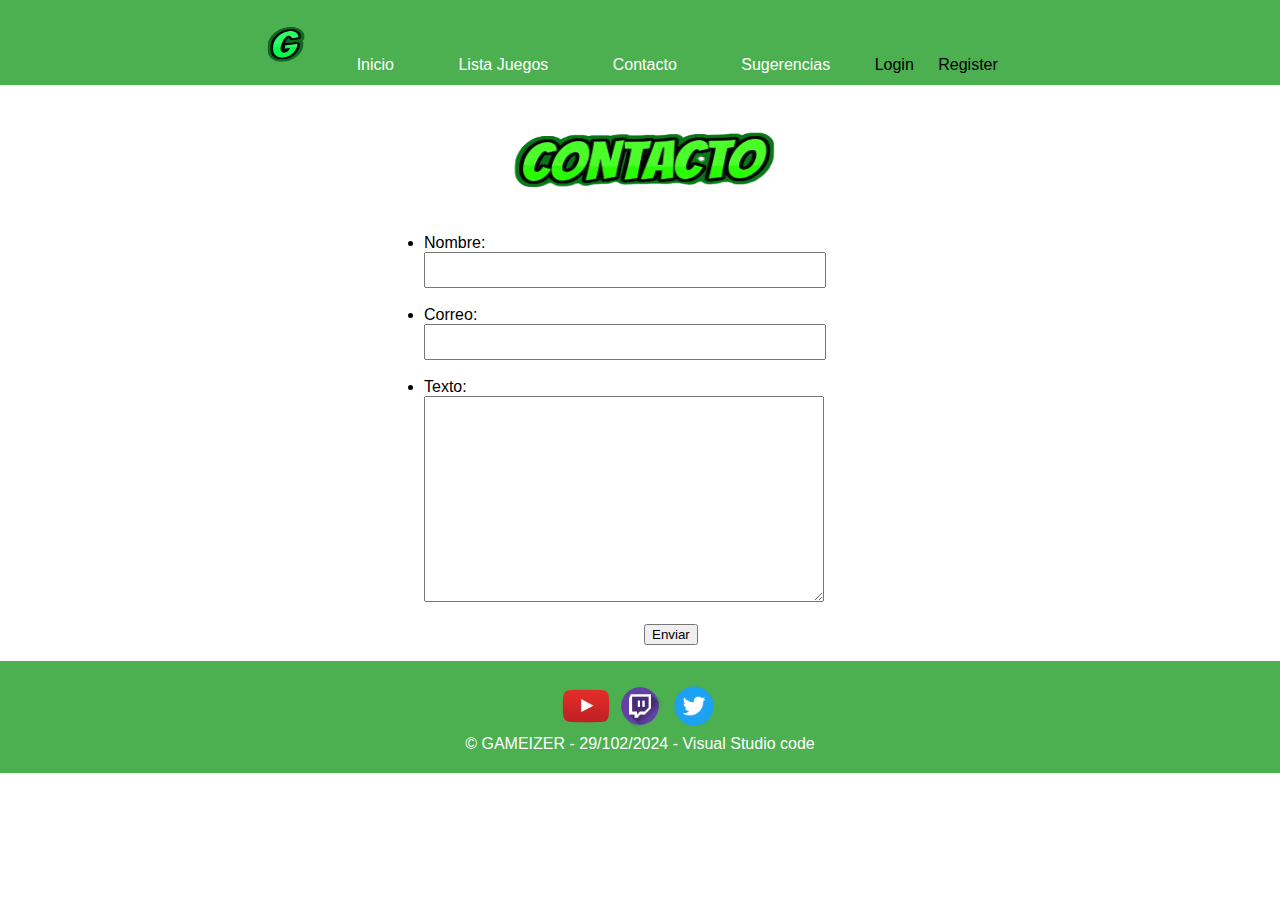
<file: Gameizer/html/contacto.html>
<!DOCTYPE html>
<html lang="es">

<head>
    <meta charset="UTF-8">
    <meta name="viewport" content="width=device-width, initial-scale=1.0">
    <title>Página de Inicio</title>
    <link rel="stylesheet" href="./../css/styles.css">
    <link rel="stylesheet" href="./../css/contacto.css">
    <link rel="stylesheet" href="./../css/login.css">
    
</head>

<body>
    <nav class="navbar">
    <div>
        <ul> <li><img src="../assets/logo.png" id="logo"> </li>
            <li><a href="index.html">Inicio</a></li>
            <li><a href="lista-juegos.html" id="lista-juegos">Lista Juegos</a></li>
            <li><a href="contacto.html">Contacto</a></li>
            <li><a href="sugerencias.html">Sugerencias</a></li>
            <li> <buttton id="show-login"> Login </buttton> </li>
            <li> <buttton id="show-register"> Register </buttton> </li>
        </ul>
    </div>
    </nav>

    <div class="container">

        <img src="../assets/contacto.png" id="contacto">

    <form method="post">

        <ul>

            <li>
                
                <label for="name">Nombre: </label> <br>
                <input type="text" id="Nombre" name="Nombre" />

            </li>

            <br>    

            <li>

                <label for="Correo">Correo:</label> <br>
                <input type="email" id="Correo" name="Correo" />

            </li>

            <br>

            <li>
                <label for="Texto">Texto:</label> <br>
                <textarea id="Texto" name="Texto"> </textarea> 
            </li>

            <br>
            
            <ol>
                <button type="submit">Enviar</button>
            </ol>

        </ul>

    </form>
    </div>

    <div class="popup">
        <div class="close-btn"> &times; </div>
        <div class="form">
            <h2> Log in </h2>
        <div class="form-element">
            <label for="email"> Email </label>
            <input type="text" id="email" placeholder="Introduce email" >  
        </div>
        <div class="form-element">
            <label for="password"> Contraseña </label>
            <input type="password" id="password" placeholder="Introduce la contraseña">
         </div>
         <div class="form-element">
            <label for="remember-me"> Recuerdame </label>
            <input type="checkbox" id="remember-me">  
         </div>
         <div class="form-element">
            <button> Logueate </button>
         </div>
         <div class="form-element">
            <button id="iraregister"> ¿No tienes cuenta? </button>
         </div>
         <div class="form-element">
            <a href="#"> ¿Te has olvidado de la contraseña? </a>
         </div>
        </div>
    </div>

    <div class="popup_register">
        <div class="close-btn"> &times; </div>
        <div class="form">
            <h2> Sign in </h2>
            <div class="form-element">
                <label for="email"> Nick </label>
                <input type="text" id="email" placeholder="Introduce tu nick" >  
            </div>
        <div class="form-element">
            <label for="email"> Email </label>
            <input type="text" id="email" placeholder="Introduce email" >  
        </div>
        <div class="form-element">
            <label for="password"> Contraseña </label>
            <input type="password" id="password" placeholder="Introduce la contraseña">
         </div>
         <div class="form-element">
            <label for="password"> Confirmar contraseña </label>
            <input type="password" id="password" placeholder="Confirma la contraseña">
         </div>
         <div class="form-element">
            <button> Registrarte </button>
         </div>
         <div class="form-element">
            <button id="iralogin"> ¿Ya tienes cuenta? </button>
         </div>
        </div>
    </div>
</body>

<footer class="page-footer">
    <div>
        <div>
            <div>
                <a href="#" target="_blank"><img src="../assets/youtube.png" width="50px" height="50px"></a>
                <a href="#" target="_blank"><img src="../assets/twitch.png" width="50px" height="50px"></a>
                <a href="#" target="_blank"><img src="../assets/twitter.png" width="50px" height="50px"></a>
            </div>
        </div>
    </div>
    <div>
        <div>
            &copy; GAMEIZER - 29/102/2024 - Visual Studio code
        </div>
    </div>
</footer>

<script>
    document.querySelector("#show-login").addEventListener("click", function(){
        document.querySelector(".popup").classList.add("active");
    });

    document.querySelector(".popup .close-btn").addEventListener("click", function(){
        document.querySelector(".popup").classList.remove("active"); // Cambio aquí
    });

    document.querySelector("#show-register").addEventListener("click", function(){
        document.querySelector(".popup_register").classList.add("active");
    });

    document.querySelector(".popup_register .close-btn").addEventListener("click", function(){
        document.querySelector(".popup_register").classList.remove("active"); // Cambio aquí
    });

    document.querySelector("#iralogin").addEventListener("click", function(){
        document.querySelector(".popup_register").classList.remove("active");
        document.querySelector(".popup").classList.add("active");
    });

    document.querySelector("#iraregister").addEventListener("click", function(){
        document.querySelector(".popup").classList.remove("active");
        document.querySelector(".popup_register").classList.add("active");
    });

</script>
</html>
</file>
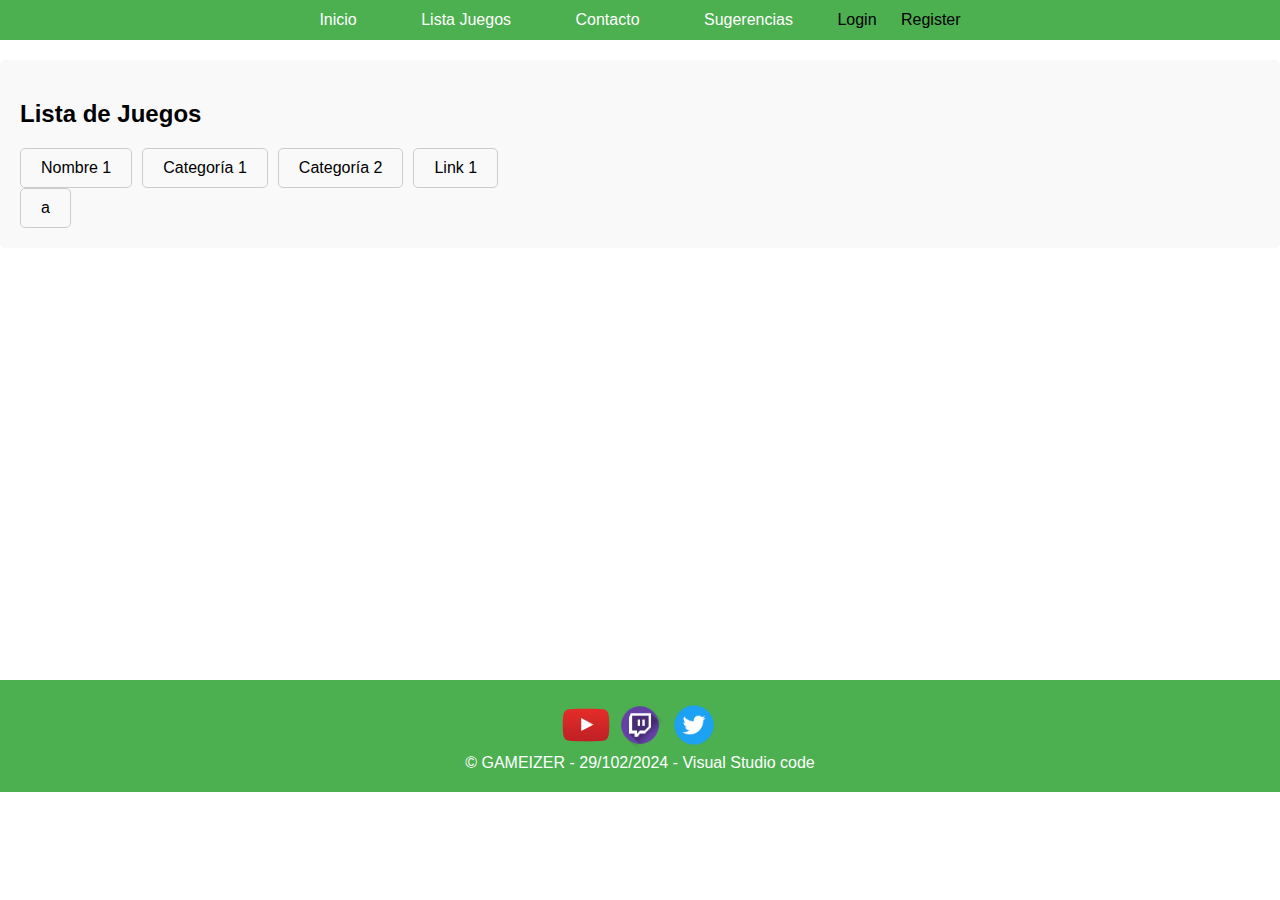
<file: Gameizer/html/lista-juegos.html>
<!DOCTYPE html>
<html lang="es">

<head>
    <meta charset="UTF-8">
    <meta name="viewport" content="width=device-width, initial-scale=1.0">
    <title>Página de Inicio</title>
    <link rel="stylesheet" href="./../css/lista-juegos.css">
    <link rel="stylesheet" href="./../css/login.css">
    <link rel="stylesheet" href="./../css/index.css">
</head>

<body>
    <nav class="navbar">
        <ul>
            <li><a href="index.html">Inicio</a></li>
            <li><a href="#" id="lista-juegos">Lista Juegos</a></li>
            <li><a href="contacto.html">Contacto</a></li>
            <li><a href="sugerencias.html">Sugerencias</a></li>
            <li> <buttton id="show-login"> Login </buttton> </li>
            <li> <buttton id="show-register"> Register </buttton> </li>
        </ul>
    </nav>

    <!-- Resto del contenido de la página de lista de juegos -->
    
    <div class="content">
        <h2>Lista de Juegos</h2>

        <ul>
            <li>Nombre 1</li>
            <li>Categoría 1</li>
            <li>Categoría 2</li>
            <li>Link 1</li>
        </ul>
        <ul>
            <li> a</li>
        </ul>
    </div>

    <br> <br> <br> <br><br><br><br><br><br><br><br><br><br><br><br><br><br><br><br><br><br><br><br><br>

    <div class="popup">
        <div class="close-btn"> &times; </div>
        <div class="form">
            <h2> Log in </h2>
        <div class="form-element">
            <label for="email"> Email </label>
            <input type="text" id="email" placeholder="Introduce email" >  
        </div>
        <div class="form-element">
            <label for="password"> Contraseña </label>
            <input type="password" id="password" placeholder="Introduce la contraseña">
         </div>
         <div class="form-element">
            <label for="remember-me"> Recuerdame </label>
            <input type="checkbox" id="remember-me">  
         </div>
         <div class="form-element">
            <button> Logueate </button>
         </div>
         <div class="form-element">
            <button id="iraregister"> ¿No tienes cuenta? </button>
         </div>
         <div class="form-element">
            <a href="#"> ¿Te has olvidado de la contraseña? </a>
         </div>
        </div>
    </div>

    <div class="popup_register">
        <div class="close-btn"> &times; </div>
        <div class="form">
            <h2> Sign in </h2>
            <div class="form-element">
                <label for="email"> Nick </label>
                <input type="text" id="email" placeholder="Introduce tu nick" >  
            </div>
        <div class="form-element">
            <label for="email"> Email </label>
            <input type="text" id="email" placeholder="Introduce email" >  
        </div>
        <div class="form-element">
            <label for="password"> Contraseña </label>
            <input type="password" id="password" placeholder="Introduce la contraseña">
         </div>
         <div class="form-element">
            <label for="password"> Confirmar contraseña </label>
            <input type="password" id="password" placeholder="Confirma la contraseña">
         </div>
         <div class="form-element">
            <button> Registrarte </button>
         </div>
         <div class="form-element">
            <button id="iralogin"> ¿Ya tienes cuenta? </button>
         </div>
        </div>
    </div>
</body>

<footer class="page-footer">
    <div>
        <div>
            <div>
                <a href="#" target="_blank"><img src="../assets/youtube.png" width="50px" height="50px"></a>
                <a href="#" target="_blank"><img src="../assets/twitch.png" width="50px" height="50px"></a>
                <a href="#" target="_blank"><img src="../assets/twitter.png" width="50px" height="50px"></a>
            </div>
        </div>
    </div>
    <div>
        <div>
            &copy; GAMEIZER - 29/102/2024 - Visual Studio code
        </div>
    </div>
</footer>

<script>
    document.querySelector("#show-login").addEventListener("click", function(){
        document.querySelector(".popup").classList.add("active");
    });

    document.querySelector(".popup .close-btn").addEventListener("click", function(){
        document.querySelector(".popup").classList.remove("active"); // Cambio aquí
    });

    document.querySelector("#show-register").addEventListener("click", function(){
        document.querySelector(".popup_register").classList.add("active");
    });

    document.querySelector(".popup_register .close-btn").addEventListener("click", function(){
        document.querySelector(".popup_register").classList.remove("active"); // Cambio aquí
    });

    document.querySelector("#iralogin").addEventListener("click", function(){
        document.querySelector(".popup_register").classList.remove("active");
        document.querySelector(".popup").classList.add("active");
    });

    document.querySelector("#iraregister").addEventListener("click", function(){
        document.querySelector(".popup").classList.remove("active");
        document.querySelector(".popup_register").classList.add("active");
    });
</script>
</html>
</file>
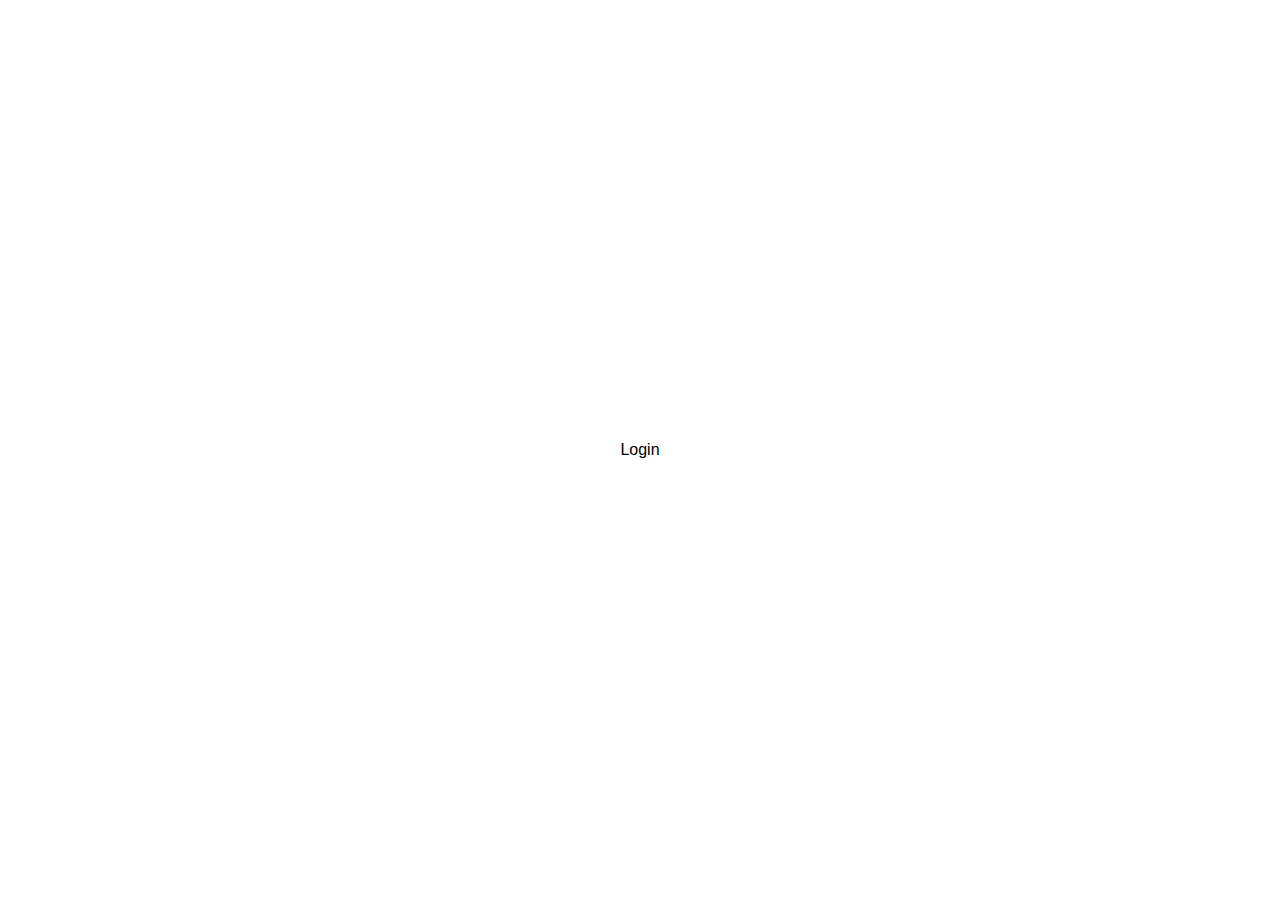
<file: Gameizer/html/login.html>
<!DOCTYPE html>
<html lang="es">

<head>
    <meta charset="UTF-8">
    <meta name="viewport" content="width=device-width, initial-scale=1.0">
    <title>Login</title>
    <link rel="stylesheet" href="../css/login.css">
</head>

<body>
<div class="center">
    <buttton id="show-login"> Login </buttton>    
</div>

<div class="popup">
    <div class="close-btn"> &times; </div>
    <div class="form">
        <h2> Log in </h2>
    <div class="form-element">
        <label for="email"> Email </label>
        <input type="text" id="email" placeholder="Introduce email" >  
    </div>
    <div class="form-element">
        <label for="password"> Contraseña </label>
        <input type="password" id="password" placeholder="Introduce la contraseña">
     </div>
     <div class="form-element">
        <label for="remember-me"> Recuerdame </label>
        <input type="checkbox" id="remember-me">  
     </div>
     <div class="form-element">
        <button> Inicia sesión </button>
     </div>
     <div class="form-element">
        <a href="register.html"> ¿No tienes cuenta?</a>
     </div>
     <div class="form-element">
        <a href="#"> ¿Te has olvidado de la contraseña? </a>
     </div>
    </div>
</div>
</body>

<script>
    document.querySelector("#show-login").addEventListener("click", function(){
        document.querySelector(".popup").classList.add("active");
    });

    document.querySelector(".popup .close-btn").addEventListener("click", function(){
        document.querySelector(".popup").classList.remove("active");
    });
</script>
</file>
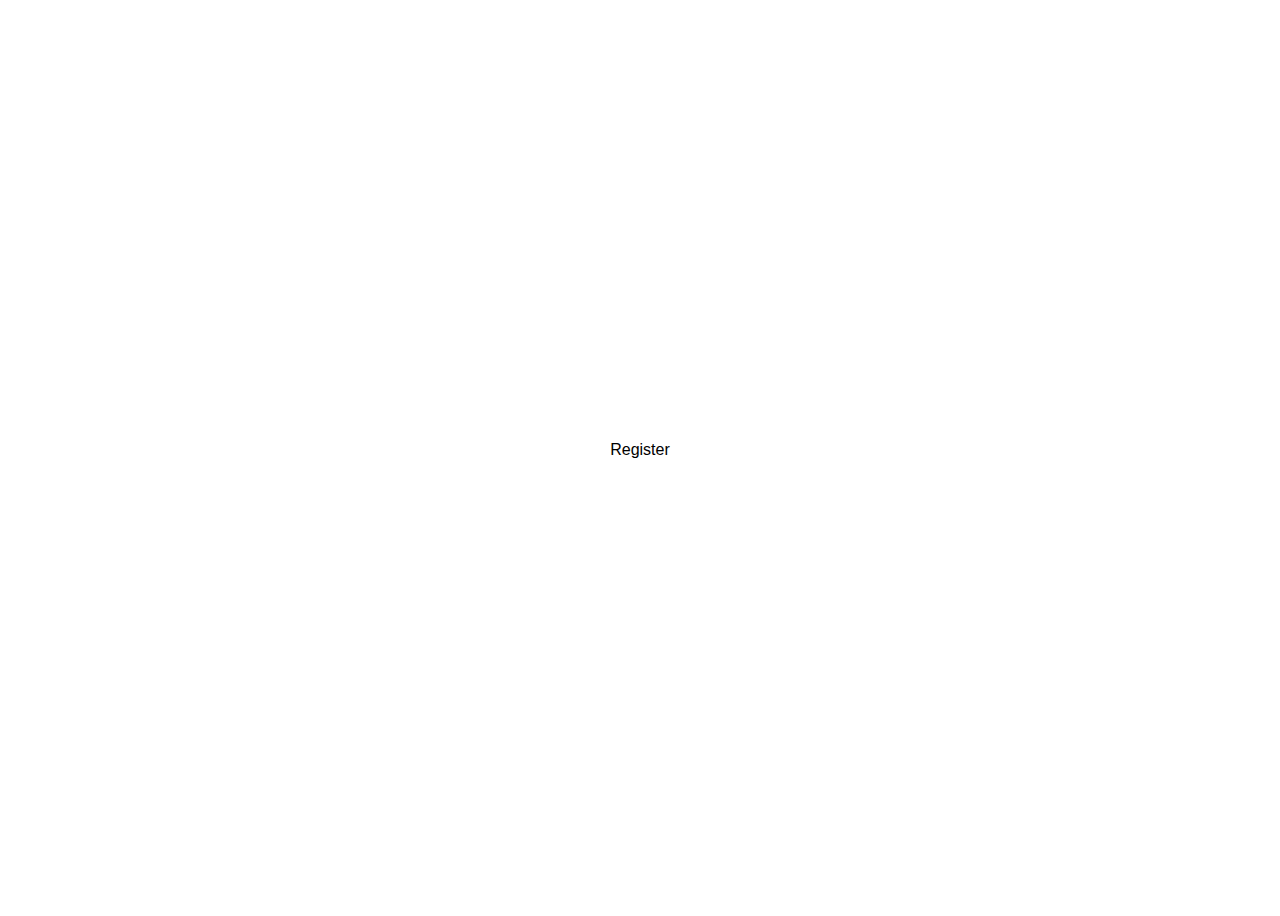
<file: Gameizer/html/register.html>
<!DOCTYPE html>
<html lang="es">

<head>
    <meta charset="UTF-8">
    <meta name="viewport" content="width=device-width, initial-scale=1.0">
    <title>Login</title>
    <link rel="stylesheet" href="../css/login.css">
</head>

<body>
<div class="center">
    <buttton id="show-login"> Register </buttton>    
</div>

<div class="popup">
    <div class="close-btn"> &times; </div>
    <div class="form">
        <h2> Sign in </h2>
        <div class="form-element">
            <label for="email"> Nick </label>
            <input type="text" id="email" placeholder="Introduce tu nick" >  
        </div>
    <div class="form-element">
        <label for="email"> Email </label>
        <input type="text" id="email" placeholder="Introduce email" >  
    </div>
    <div class="form-element">
        <label for="password"> Contraseña </label>
        <input type="password" id="password" placeholder="Introduce la contraseña">
     </div>
     <div class="form-element">
        <label for="password"> Confirmar contraseña </label>
        <input type="password" id="password" placeholder="Confirma la contraseña">
     </div>
     <div class="form-element">
        <button> Registrarte </button>
     </div>
     <div class="form-element">
        <a href="login.html"> ¿Ya tienes cuenta?</a>
     </div>
    </div>
</div>
</body>

<script>
    document.querySelector("#show-login").addEventListener("click", function(){
        document.querySelector(".popup").classList.add("active");
    });

    document.querySelector(".popup .close-btn").addEventListener("click", function(){
        document.querySelector(".popup").classList.remove("active"); // Cambio aquí
    });
</script>
</file>
<file: Gameizer/css/index.css>
/* Estilos generales */
body {
    font-family: Arial, sans-serif;
    margin: 0;
    padding: 0;
}

/* Estilos para el contenedor principal */
.container {
    display: flex;
    justify-content: space-between; /* Distribuye los elementos a lo largo del contenedor */
}

/* Estilos para el contenedor de las imágenes */
.image-container {
    width: auto; /* Ancho de las imágenes */
    margin-top: 20px;
}

/* Estilos para el contenedor de los elementos principales */
.main-content {
    display: flex;
    flex-direction: column;
    align-items: center;
}

/* Estilos para la barra de navegación */
.navbar {
    background-color: #4CAF50; /* Cambio del color de fondo a verde */
    text-align: center; /* Centra los elementos de la barra de navegación */
}

.navbar ul {
    list-style-type: none;
    margin: 0;
    padding: 0;
}

.navbar ul li {
    display: inline-block; /* Los elementos de la lista se muestran en línea */
    margin-right: 20px;
    line-height: 40px;
}

.navbar ul li a {
    color: white;
    text-decoration: none;
    padding: 10px 20px; /* Ajuste de espaciado en los botones */
}

.navbar ul li a:hover {
    background-color: #45a049; /* Cambio de color de fondo al pasar el mouse */
}

/* Estilos para los desplegables */
.category-dropdown select {
    padding: 8px;
    border: 1px solid #ccc;
    border-radius: 5px;
}

/* Estilos para el botón "Juego Random" */
.random-button-container,
.category-dropdown {
    margin-top: 20px;
}

.random-button {
    background-color: #4CAF50;
    color: white;
    padding: 10px 20px;
    border: none;
    border-radius: 5px;
    cursor: pointer;
}

.random-button:hover {
    background-color: #45a049;
}

/* Estilos para el contenido */
.content {
    margin-top: 20px;
    padding: 20px;
    background-color: #f9f9f9;
    border-radius: 5px;
}

.page-footer {
    background-color: #4CAF50; /* Color de fondo */
    color: white; /* Color del texto */
    padding: 20px;
    text-align: center;
}

.page-footer h2 {
    margin: 0;
    font-size: 40px; /* Tamaño del texto del título */
}
</file>
<file: Gameizer/css/login.css>
body {
    font-family:"Raleway", sans-serif;
    height: 100vh;
}

.center {
    position:absolute;
    top: 50%;
    left: 50%;
    transform:translate(-50%,-50%);
}

.center button {
    padding: 10px 20px;
    font-size: 15px;
    font-weight: 600;
    color: #222;
    border: none;
    outline: none;
    cursor: pointer;
    border-radius: 5px;
}

.popup, .popup_register {
    position:absolute;
    top: -150%;
    left: 50%;
    opacity: 0;
    transform: translate(-50%, -50%) scale(1.25);
    width: 300px;
    padding: 20px 30px;
    background: #fff;
    box-shadow: 2px 2px 5px 5px rgba(0, 0, 0, 0.15);
    border-radius: 10px;
    transition: top 0ms ease-in-out 200ms,
                opacity 200ms ease-in-out 0ms,
                transform 200ms ease-in-out 0ms;
}

.popup.active, .popup_register.active {
    top: 50%;
    opacity: 1;
    transform: translate(-50%, -50%) scale(1);
        transition: top 0ms ease-in-out 0ms,
        opacity 200ms ease-in-out 0ms,
        transform 200ms ease-in-out 0ms;
}

.popup .close-btn, .popup_register .close-btn {
    position: absolute;
    top: 10px;
    right: 10px;
    width: 15px;
    height: 15px;
    background: #888;
    color: #eee;
    text-align: center;
    line-height: 15px;
    border-radius: 15px;
    cursor: pointer;
}

.popup .form h2, .popup_register .form h2 {
    text-align: center;
    color: #222;
    margin: 10px 0px 20px;
    font-size: 25px;
}

.popup .form .form-element, .popup_register .form .form-element {
    margin: 15px 0px;
}

.popup .form .form-element label, .popup_register .form .form-element label {
    font-size: 14px;
    color: #222;
}

.popup .form .form-element input[type="text"],
.popup .form .form-element input[type="password"],
.popup_register .form .form-element input[type="text"],
.popup_register .form .form-element input[type="password"] {
    margin-top: 5px;
    display: block;
    width: 100%;
    padding: 10px;
    outline: none;
    border: 1px solid #aaa;
    border-radius: 5px;
}

.popup .form .form-element input[type="checkbox"],
.popup_register .form .form-element input[type="checkbox"] {
    margin-right: 5px;
}

.popup .form .form-element button,
.popup_register .form .form-element button {
    width: 100%;
    height: 40px;
    border: none;
    outline: none;
    font-size: 16px;
    background: #222;
    color: #f5f5f5;
    border-radius: 10px;
    cursor: pointer;
}

.popup .form .form-element .a,
.popup_register .form .form-element .a {
    display: block;
    text-align: right;
    font-size: 15px;
    color: #1a69ca;
    text-decoration: none;
    font-weight: 600;
}
</file>
<file: css/styles.css>
/* Estilos generales */
body {
    font-family: Arial, sans-serif;
    margin: 0;
    padding: 0;
}

/* Estilos para la barra de navegación */
.navbar {
    background-color: #4CAF50; /* Cambio del color de fondo a verde */
    text-align: center; /* Centra los elementos de la barra de navegación */
}

.navbar ul {
    list-style-type: none;
    margin: 0;
    padding: 0;
}

.navbar ul li {
    display: inline-block; /* Los elementos de la lista se muestran en línea */
    margin-right: 20px;
    line-height: 40px;
}

.navbar ul li a {
    color: white;
    text-decoration: none;
    padding: 10px 20px; /* Ajuste de espaciado en los botones */
}

.navbar ul li a:hover {
    background-color: #45a049; /* Cambio de color de fondo al pasar el mouse */
}



/* Estilos para los desplegables */
.category-dropdown {
    margin-top: 20px;
}

.category-dropdown select {
    padding: 8px;
    border: 1px solid #ccc;
    border-radius: 5px;
}

/* Estilos para el botón "Juego Random" */
.random-button-container {
    margin-top: 20px;
}

.random-button {
    background-color: #4CAF50;
    color: white;
    padding: 10px 20px;
    border: none;
    border-radius: 5px;
    cursor: pointer;
}

.random-button:hover {
    background-color: #45a049;
}

/* Estilos para las imágenes */
.image-container {
    margin-top: 20px;
}

.image-container img {
    width: 100%;
    height: auto;
    border-radius: 5px;
}

/* Estilos para el contenido */
.content {
    margin-top: 20px;
    padding: 20px;
    background-color: #f9f9f9;
    border-radius: 5px;
}

#logo {
    padding-top: 20px;
    height: 50px; 
    width: 50px;
}

.page-footer {
    background-color: #4CAF50; /* Color de fondo */
    color: white; /* Color del texto */
    padding: 20px;
    text-align: center;
}

.page-footer h2 {
    margin: 0;
    font-size: 40px; /* Tamaño del texto del título */
}
</file>
<file: css/contacto.css>
.container {
    width: 80%;
    margin-left: 30%;
    margin-top: 3%;
}

.container ol {
    margin-left: 180px;
}

#contacto {
    height: 80px; 
    width: 280px;
    margin-left: 12%;
    padding-bottom: 1%;
}

input[type="text"], input[type="email"] {
    width: 40%;
    height: 30px;
}

textarea {
    width: 40%;
    height: 200px;
}
#show-login, #show-register {
    color: white;
}
</file>
<file: css/login.css>
body {
    font-family:"Raleway", sans-serif;
    height: 100vh;
}

.center {
    position:absolute;
    top: 50%;
    left: 50%;
    transform:translate(-50%,-50%);
}

.center button {
    padding: 10px 20px;
    font-size: 15px;
    font-weight: 600;
    color: black;
    border: none;
    outline: none;
    cursor: pointer;
    border-radius: 5px;
}

.popup, .popup_register {
    position:absolute;
    top: -150%;
    left: 50%;
    opacity: 0;
    transform: translate(-50%, -50%) scale(1.25);
    width: 300px;
    padding: 20px 30px;
    background: #fff;
    box-shadow: 2px 2px 5px 5px rgba(0, 0, 0, 0.15);
    border-radius: 10px;
    transition: top 0ms ease-in-out 200ms,
                opacity 200ms ease-in-out 0ms,
                transform 200ms ease-in-out 0ms;
}

.popup.active, .popup_register.active {
    top: 50%;
    opacity: 1;
    transform: translate(-50%, -50%) scale(1);
        transition: top 0ms ease-in-out 0ms,
        opacity 200ms ease-in-out 0ms,
        transform 200ms ease-in-out 0ms;
}

.popup .close-btn, .popup_register .close-btn {
    position: absolute;
    top: 10px;
    right: 10px;
    width: 15px;
    height: 15px;
    background: #888;
    color: #eee;
    text-align: center;
    line-height: 15px;
    border-radius: 15px;
    cursor: pointer;
}

.popup .form h2, .popup_register .form h2 {
    text-align: center;
    color: black;
    margin: 10px 0px 20px;
    font-size: 25px;
}

.popup .form .form-element, .popup_register .form .form-element {
    margin: 15px 0px;
}

.popup .form .form-element label, .popup_register .form .form-element label {
    font-size: 14px;
    color: #222;
}

.popup .form .form-element input[type="text"],
.popup .form .form-element input[type="password"],
.popup_register .form .form-element input[type="text"],
.popup_register .form .form-element input[type="password"] {
    margin-top: 5px;
    display: block;
    width: 100%;
    padding: 10px;
    outline: none;
    border: 1px solid #aaa;
    border-radius: 5px;
}

.popup .form .form-element input[type="checkbox"],
.popup_register .form .form-element input[type="checkbox"] {
    margin-right: 5px;
}

.popup .form .form-element button,
.popup_register .form .form-element button {
    width: 100%;
    height: 40px;
    border: none;
    outline: none;
    font-size: 16px;
    background: #222;
    color: #f5f5f5;
    border-radius: 10px;
    cursor: pointer;
}

.popup .form .form-element .a,
.popup_register .form .form-element .a {
    display: block;
    text-align: right;
    font-size: 15px;
    color: #1a69ca;
    text-decoration: none;
    font-weight: 600;
}
</file>
<file: css/lista-juegos.css>
/* Estilos para las listas horizontales */
.content {
    width: 100%;
    height: 100%;
    display: flex;
    justify-content: center;
    align-items: center;
}

table {
    border-collapse: collapse;
    width: 80%;
    max-width: 1500px;
}

th, td {
    padding: 10px 20px;
    text-align: left;
    border-bottom: 1px solid #ddd;
}

th {
    background-color: #f2f2f2;
}

tr:hover {
    background-color: #f5f5f5;
}

a {
    text-decoration: none;
    color: blue;
}

a:hover {
    text-decoration: underline;
}

.lista-titulo {
    text-align: center;
}


/* Estilos para la barra de navegación */
.navbar {
    background-color: #4CAF50; /* Cambio del color de fondo a verde */
    text-align: center; /* Centra los elementos de la barra de navegación */
}

.navbar ul {
    list-style-type: none;
    margin: 0;
    padding: 0;
}

.navbar ul li {
    display: inline-block; /* Los elementos de la lista se muestran en línea */
    margin-right: 20px;
    line-height: 40px;
}

.navbar ul li a {
    color: white;
    text-decoration: none;
    padding: 10px 20px; /* Ajuste de espaciado en los botones */
}

.navbar ul li a:hover {
    background-color: #45a049; /* Cambio de color de fondo al pasar el mouse */
}
#show-login, #show-register {
    color: white;
}
</file>
<file: css/index.css>
/* Estilos generales */
body {
    font-family: Arial, sans-serif;
    margin: 0;
    padding: 0;
}

/* Estilos para el contenedor principal */
.container {
    display: flex;
    justify-content: space-between; /* Distribuye los elementos a lo largo del contenedor */
}

/* Estilos para el contenedor de las imágenes */
.image-container {
    width: auto; /* Ancho de las imágenes */
    margin-top: 20px;
}

/* Estilos para el contenedor de los elementos principales */
.main-content {
    display: flex;
    flex-direction: column;
    align-items: center;
}

/* Estilos para la barra de navegación */
.navbar {
    background-color: #4CAF50; /* Cambio del color de fondo a verde */
    text-align: center; /* Centra los elementos de la barra de navegación */
}

.navbar ul {
    list-style-type: none;
    margin: 0;
    padding: 0;
}

.navbar ul li {
    display: inline-block; /* Los elementos de la lista se muestran en línea */
    margin-right: 20px;
    line-height: 40px;
}

.navbar ul li a {
    color: white;
    text-decoration: none;
    padding: 10px 20px; /* Ajuste de espaciado en los botones */
}

.navbar ul li a:hover {
    background-color: #45a049; /* Cambio de color de fondo al pasar el mouse */
}

#show-login, #show-register {
    color: white;
}

/* Estilos para los desplegables */
.category-dropdown select {
    padding: 8px;
    border: 1px solid #ccc;
    border-radius: 5px;
}

/* Estilos para el botón "Juego Random" */
.random-button-container,
.category-dropdown {
    margin-top: 20px;
}

.random-button {
    background-color: #4CAF50;
    color: white;
    padding: 10px 20px;
    border: none;
    border-radius: 5px;
    cursor: pointer;
}

.random-button:hover {
    background-color: #45a049;
}

/* Estilos para el contenido */
.content {
    margin-top: 20px;
    padding: 20px;
    background-color: #f9f9f9;
    border-radius: 5px;
}

.page-footer {
    background-color: #4CAF50; /* Color de fondo */
    color: white; /* Color del texto */
    padding: 20px;
    text-align: center;
}

.page-footer h2 {
    margin: 0;
    font-size: 40px; /* Tamaño del texto del título */
}
</file>
<file: Gameizer/css/styles.css>
/* Estilos generales */
body {
    font-family: Arial, sans-serif;
    margin: 0;
    padding: 0;
}

/* Estilos para la barra de navegación */
.navbar {
    background-color: #4CAF50; /* Cambio del color de fondo a verde */
    text-align: center; /* Centra los elementos de la barra de navegación */
}

.navbar ul {
    list-style-type: none;
    margin: 0;
    padding: 0;
}

.navbar ul li {
    display: inline-block; /* Los elementos de la lista se muestran en línea */
    margin-right: 20px;
    line-height: 40px;
}

.navbar ul li a {
    color: white;
    text-decoration: none;
    padding: 10px 20px; /* Ajuste de espaciado en los botones */
}

.navbar ul li a:hover {
    background-color: #45a049; /* Cambio de color de fondo al pasar el mouse */
}



/* Estilos para los desplegables */
.category-dropdown {
    margin-top: 20px;
}

.category-dropdown select {
    padding: 8px;
    border: 1px solid #ccc;
    border-radius: 5px;
}

/* Estilos para el botón "Juego Random" */
.random-button-container {
    margin-top: 20px;
}

.random-button {
    background-color: #4CAF50;
    color: white;
    padding: 10px 20px;
    border: none;
    border-radius: 5px;
    cursor: pointer;
}

.random-button:hover {
    background-color: #45a049;
}

/* Estilos para las imágenes */
.image-container {
    margin-top: 20px;
}

.image-container img {
    width: 100%;
    height: auto;
    border-radius: 5px;
}

/* Estilos para el contenido */
.content {
    margin-top: 20px;
    padding: 20px;
    background-color: #f9f9f9;
    border-radius: 5px;
}

#logo {
    padding-top: 20px;
    height: 50px; 
    width: 50px;
}

.page-footer {
    background-color: #4CAF50; /* Color de fondo */
    color: white; /* Color del texto */
    padding: 20px;
    text-align: center;
}

.page-footer h2 {
    margin: 0;
    font-size: 40px; /* Tamaño del texto del título */
}
</file>
<file: Gameizer/css/contacto.css>
.container {
    width: 80%;
    margin-left: 30%;
    margin-top: 3%;
}

.container ol {
    margin-left: 180px;
}

#contacto {
    height: 80px; 
    width: 280px;
    margin-left: 12%;
    padding-bottom: 1%;
}

input[type="text"], input[type="email"] {
    width: 40%;
    height: 30px;
}

textarea {
    width: 40%;
    height: 200px;
}
</file>
<file: Gameizer/css/lista-juegos.css>
/* Estilos para las listas horizontales */
.content ul {
  list-style-type: none;
  margin: 0;
  padding: 0;
  display: flex; /* Cambia el comportamiento para mostrar en línea */
}

.content ul li {
  padding: 10px 20px; /* Espaciado entre elementos */
  border: 1px solid #ccc; /* Borde alrededor de cada elemento */
  margin-right: 10px; /* Espacio entre elementos */
  border-radius: 5px; /* Bordes redondeados */
}


/* Estilos para la barra de navegación */
.navbar {
    background-color: #4CAF50; /* Cambio del color de fondo a verde */
    text-align: center; /* Centra los elementos de la barra de navegación */
}

.navbar ul {
    list-style-type: none;
    margin: 0;
    padding: 0;
}

.navbar ul li {
    display: inline-block; /* Los elementos de la lista se muestran en línea */
    margin-right: 20px;
    line-height: 40px;
}

.navbar ul li a {
    color: white;
    text-decoration: none;
    padding: 10px 20px; /* Ajuste de espaciado en los botones */
}

.navbar ul li a:hover {
    background-color: #45a049; /* Cambio de color de fondo al pasar el mouse */
}
</file>
